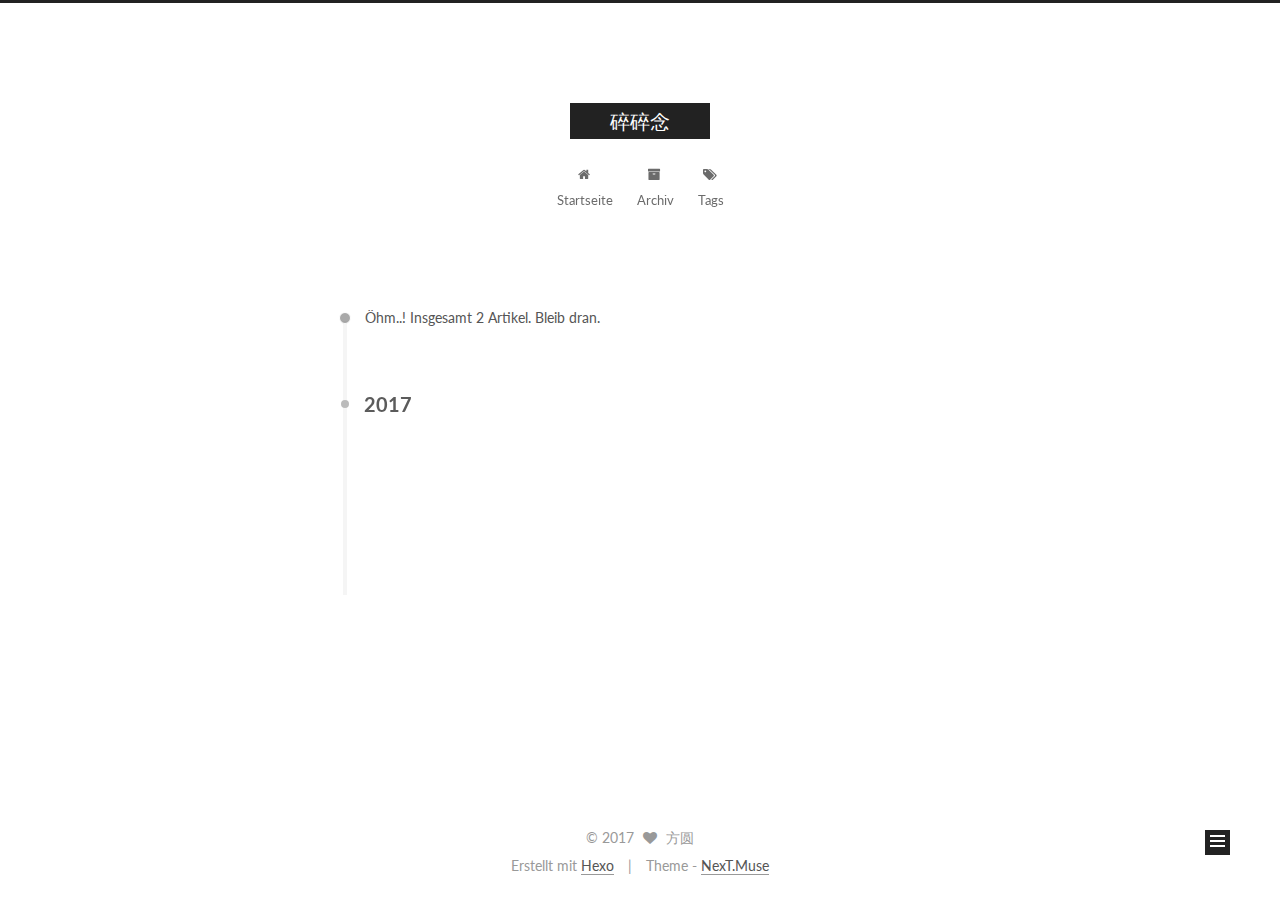
<file: archives/index.html>
<!doctype html>



  


<html class="theme-next muse use-motion" lang="">
<head>
  <meta charset="UTF-8"/>
<meta http-equiv="X-UA-Compatible" content="IE=edge" />
<meta name="viewport" content="width=device-width, initial-scale=1, maximum-scale=1"/>



<meta http-equiv="Cache-Control" content="no-transform" />
<meta http-equiv="Cache-Control" content="no-siteapp" />












  
  
  <link href="/lib/fancybox/source/jquery.fancybox.css?v=2.1.5" rel="stylesheet" type="text/css" />




  
  
  
  

  
    
    
  

  

  

  

  

  
    
    
    <link href="//fonts.googleapis.com/css?family=Lato:300,300italic,400,400italic,700,700italic&subset=latin,latin-ext" rel="stylesheet" type="text/css">
  






<link href="/lib/font-awesome/css/font-awesome.min.css?v=4.6.2" rel="stylesheet" type="text/css" />

<link href="/css/main.css?v=5.1.0" rel="stylesheet" type="text/css" />


  <meta name="keywords" content="Hexo, NexT" />








  <link rel="shortcut icon" type="image/x-icon" href="/favicon.ico?v=5.1.0" />






<meta property="og:type" content="website">
<meta property="og:title" content="碎碎念">
<meta property="og:url" content="https://fangandyuan.github.io/archives/index.html">
<meta property="og:site_name" content="碎碎念">
<meta name="twitter:card" content="summary">
<meta name="twitter:title" content="碎碎念">



<script type="text/javascript" id="hexo.configurations">
  var NexT = window.NexT || {};
  var CONFIG = {
    root: '/',
    scheme: 'Muse',
    sidebar: {"position":"left","display":"post"},
    fancybox: true,
    motion: true,
    duoshuo: {
      userId: '0',
      author: 'fangyuan'
    },
    algolia: {
      applicationID: '',
      apiKey: '',
      indexName: '',
      hits: {"per_page":10},
      labels: {"input_placeholder":"Search for Posts","hits_empty":"We didn't find any results for the search: ${query}","hits_stats":"${hits} results found in ${time} ms"}
    }
  };
</script>



  <link rel="canonical" href="https://fangandyuan.github.io/archives/"/>





  <title> Archiv | 碎碎念 </title>
</head>

<body itemscope itemtype="http://schema.org/WebPage" lang="">

  










  
  
    
  

  <div class="container one-collumn sidebar-position-left  page-archive  ">
    <div class="headband"></div>

    <header id="header" class="header" itemscope itemtype="http://schema.org/WPHeader">
      <div class="header-inner"><div class="site-meta ">
  

  <div class="custom-logo-site-title">
    <a href="/"  class="brand" rel="start">
      <span class="logo-line-before"><i></i></span>
      <span class="site-title">碎碎念</span>
      <span class="logo-line-after"><i></i></span>
    </a>
  </div>
    
      <p class="site-subtitle"></p>
    
</div>

<div class="site-nav-toggle">
  <button>
    <span class="btn-bar"></span>
    <span class="btn-bar"></span>
    <span class="btn-bar"></span>
  </button>
</div>

<nav class="site-nav">
  

  
    <ul id="menu" class="menu">
      
        
        <li class="menu-item menu-item-home">
          <a href="/" rel="section">
            
              <i class="menu-item-icon fa fa-fw fa-home"></i> <br />
            
            Startseite
          </a>
        </li>
      
        
        <li class="menu-item menu-item-archives">
          <a href="/archives" rel="section">
            
              <i class="menu-item-icon fa fa-fw fa-archive"></i> <br />
            
            Archiv
          </a>
        </li>
      
        
        <li class="menu-item menu-item-tags">
          <a href="/tags" rel="section">
            
              <i class="menu-item-icon fa fa-fw fa-tags"></i> <br />
            
            Tags
          </a>
        </li>
      

      
    </ul>
  

  
</nav>



 </div>
    </header>

    <main id="main" class="main">
      <div class="main-inner">
        <div class="content-wrap">
          <div id="content" class="content">
            

  <section id="posts" class="posts-collapse">
    <span class="archive-move-on"></span>

    <span class="archive-page-counter">
      
      
      
        
      
      Öhm..! Insgesamt 2 Artikel. Bleib dran.
    </span>

    

      
      
      

      
        
        <div class="collection-title">
          <h2 class="archive-year motion-element" id="archive-year-2017">2017</h2>
        </div>
      
      

      

  <article class="post post-type-normal" itemscope itemtype="http://schema.org/Article">
    <header class="post-header">

      <h1 class="post-title">
        
            <a class="post-title-link" href="/2017/01/07/girlfriendsay/" itemprop="url">
              
                <span itemprop="name">Girl Friend Say</span>
              
            </a>
        
      </h1>

      <div class="post-meta">
        <time class="post-time" itemprop="dateCreated"
              datetime="2017-01-07T17:11:04+08:00"
              content="2017-01-07" >
          01-07
        </time>
      </div>

    </header>
  </article>



    

      
      
      

      
      

      

  <article class="post post-type-normal" itemscope itemtype="http://schema.org/Article">
    <header class="post-header">

      <h1 class="post-title">
        
            <a class="post-title-link" href="/2017/01/07/hello-world/" itemprop="url">
              
                <span itemprop="name">Hello World</span>
              
            </a>
        
      </h1>

      <div class="post-meta">
        <time class="post-time" itemprop="dateCreated"
              datetime="2017-01-07T12:15:28+08:00"
              content="2017-01-07" >
          01-07
        </time>
      </div>

    </header>
  </article>



    

  </section>

  


          
          </div>
          


          

        </div>
        
          
  
  <div class="sidebar-toggle">
    <div class="sidebar-toggle-line-wrap">
      <span class="sidebar-toggle-line sidebar-toggle-line-first"></span>
      <span class="sidebar-toggle-line sidebar-toggle-line-middle"></span>
      <span class="sidebar-toggle-line sidebar-toggle-line-last"></span>
    </div>
  </div>

  <aside id="sidebar" class="sidebar">
    <div class="sidebar-inner">

      

      

      <section class="site-overview sidebar-panel sidebar-panel-active">
        <div class="site-author motion-element" itemprop="author" itemscope itemtype="http://schema.org/Person">
          <img class="site-author-image" itemprop="image"
               src="/images/avatar.gif"
               alt="方圆" />
          <p class="site-author-name" itemprop="name">方圆</p>
          <p class="site-description motion-element" itemprop="description"></p>
        </div>
        <nav class="site-state motion-element">
        
          
            <div class="site-state-item site-state-posts">
              <a href="/archives">
                <span class="site-state-item-count">2</span>
                <span class="site-state-item-name">Artikel</span>
              </a>
            </div>
          

          

          
            <div class="site-state-item site-state-tags">
              <a href="/tags">
                <span class="site-state-item-count">1</span>
                <span class="site-state-item-name">Tags</span>
              </a>
            </div>
          

        </nav>

        

        <div class="links-of-author motion-element">
          
        </div>

        
        

        
        

        


      </section>

      

    </div>
  </aside>


        
      </div>
    </main>

    <footer id="footer" class="footer">
      <div class="footer-inner">
        <div class="copyright" >
  
  &copy; 
  <span itemprop="copyrightYear">2017</span>
  <span class="with-love">
    <i class="fa fa-heart"></i>
  </span>
  <span class="author" itemprop="copyrightHolder">方圆</span>
</div>


<div class="powered-by">
  Erstellt mit  <a class="theme-link" href="https://hexo.io">Hexo</a>
</div>

<div class="theme-info">
  Theme -
  <a class="theme-link" href="https://github.com/iissnan/hexo-theme-next">
    NexT.Muse
  </a>
</div>


        

        
      </div>
    </footer>

    <div class="back-to-top">
      <i class="fa fa-arrow-up"></i>
    </div>
  </div>

  

<script type="text/javascript">
  if (Object.prototype.toString.call(window.Promise) !== '[object Function]') {
    window.Promise = null;
  }
</script>









  




  
  <script type="text/javascript" src="/lib/jquery/index.js?v=2.1.3"></script>

  
  <script type="text/javascript" src="/lib/fastclick/lib/fastclick.min.js?v=1.0.6"></script>

  
  <script type="text/javascript" src="/lib/jquery_lazyload/jquery.lazyload.js?v=1.9.7"></script>

  
  <script type="text/javascript" src="/lib/velocity/velocity.min.js?v=1.2.1"></script>

  
  <script type="text/javascript" src="/lib/velocity/velocity.ui.min.js?v=1.2.1"></script>

  
  <script type="text/javascript" src="/lib/fancybox/source/jquery.fancybox.pack.js?v=2.1.5"></script>


  


  <script type="text/javascript" src="/js/src/utils.js?v=5.1.0"></script>

  <script type="text/javascript" src="/js/src/motion.js?v=5.1.0"></script>



  
  

  
  
    <script type="text/javascript" id="motion.page.archive">
      $('.archive-year').velocity('transition.slideLeftIn');
    </script>
  


  


  <script type="text/javascript" src="/js/src/bootstrap.js?v=5.1.0"></script>



  



  




	





  





  

  




  
  

  

  

  

  


</body>
</html>
</file>
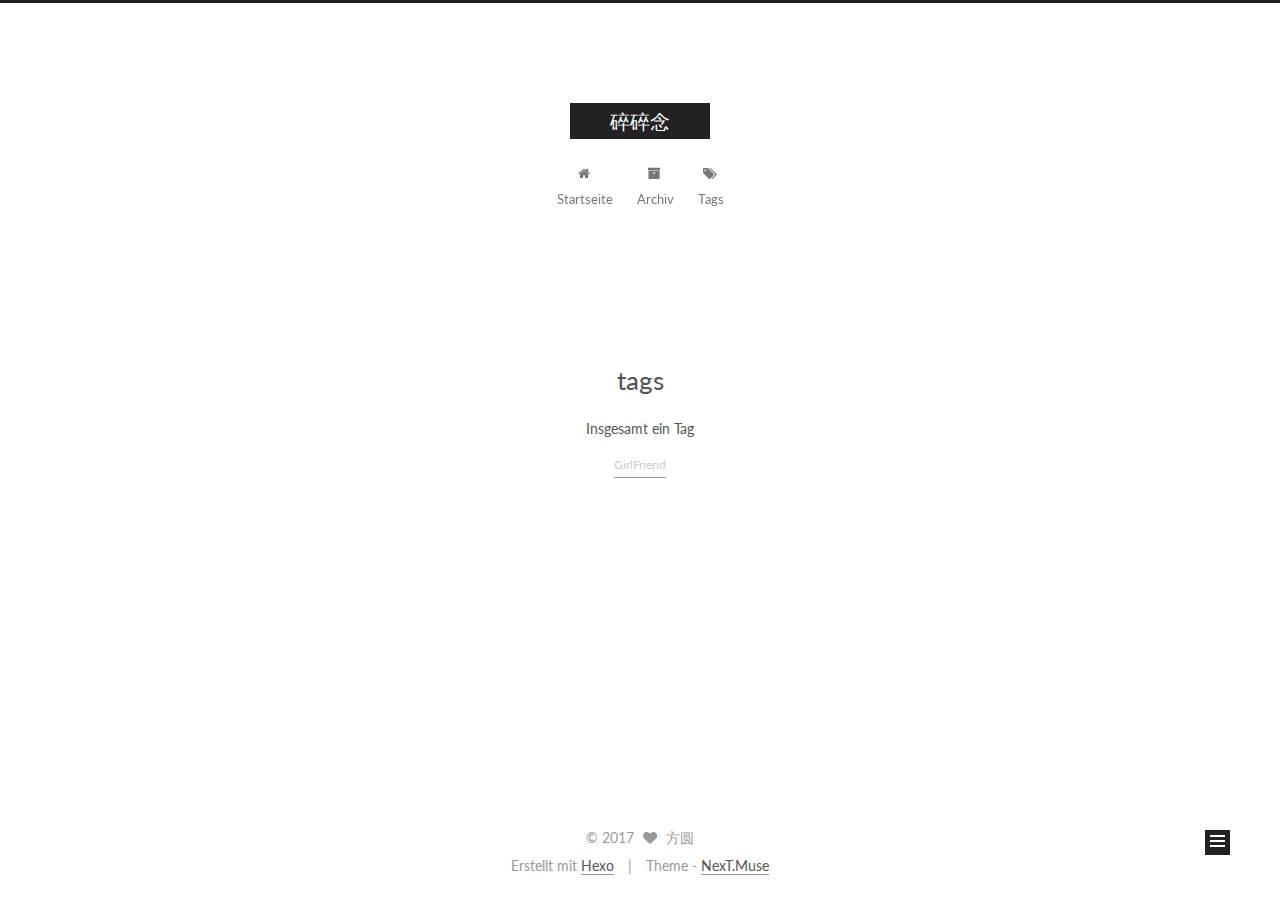
<file: tags/index.html>
<!doctype html>



  


<html class="theme-next muse use-motion" lang="">
<head>
  <meta charset="UTF-8"/>
<meta http-equiv="X-UA-Compatible" content="IE=edge" />
<meta name="viewport" content="width=device-width, initial-scale=1, maximum-scale=1"/>



<meta http-equiv="Cache-Control" content="no-transform" />
<meta http-equiv="Cache-Control" content="no-siteapp" />












  
  
  <link href="/lib/fancybox/source/jquery.fancybox.css?v=2.1.5" rel="stylesheet" type="text/css" />




  
  
  
  

  
    
    
  

  

  

  

  

  
    
    
    <link href="//fonts.googleapis.com/css?family=Lato:300,300italic,400,400italic,700,700italic&subset=latin,latin-ext" rel="stylesheet" type="text/css">
  






<link href="/lib/font-awesome/css/font-awesome.min.css?v=4.6.2" rel="stylesheet" type="text/css" />

<link href="/css/main.css?v=5.1.0" rel="stylesheet" type="text/css" />


  <meta name="keywords" content="Hexo, NexT" />








  <link rel="shortcut icon" type="image/x-icon" href="/favicon.ico?v=5.1.0" />






<meta property="og:type" content="website">
<meta property="og:title" content="tags">
<meta property="og:url" content="https://fangandyuan.github.io/tags/index.html">
<meta property="og:site_name" content="碎碎念">
<meta property="og:updated_time" content="2017-01-07T09:15:01.000Z">
<meta name="twitter:card" content="summary">
<meta name="twitter:title" content="tags">



<script type="text/javascript" id="hexo.configurations">
  var NexT = window.NexT || {};
  var CONFIG = {
    root: '/',
    scheme: 'Muse',
    sidebar: {"position":"left","display":"post"},
    fancybox: true,
    motion: true,
    duoshuo: {
      userId: '0',
      author: 'fangyuan'
    },
    algolia: {
      applicationID: '',
      apiKey: '',
      indexName: '',
      hits: {"per_page":10},
      labels: {"input_placeholder":"Search for Posts","hits_empty":"We didn't find any results for the search: ${query}","hits_stats":"${hits} results found in ${time} ms"}
    }
  };
</script>



  <link rel="canonical" href="https://fangandyuan.github.io/tags/"/>





  <title>
  

  
    tags | 碎碎念
  
</title>
</head>

<body itemscope itemtype="http://schema.org/WebPage" lang="">

  










  
  
    
  

  <div class="container one-collumn sidebar-position-left  ">
    <div class="headband"></div>

    <header id="header" class="header" itemscope itemtype="http://schema.org/WPHeader">
      <div class="header-inner"><div class="site-meta ">
  

  <div class="custom-logo-site-title">
    <a href="/"  class="brand" rel="start">
      <span class="logo-line-before"><i></i></span>
      <span class="site-title">碎碎念</span>
      <span class="logo-line-after"><i></i></span>
    </a>
  </div>
    
      <p class="site-subtitle"></p>
    
</div>

<div class="site-nav-toggle">
  <button>
    <span class="btn-bar"></span>
    <span class="btn-bar"></span>
    <span class="btn-bar"></span>
  </button>
</div>

<nav class="site-nav">
  

  
    <ul id="menu" class="menu">
      
        
        <li class="menu-item menu-item-home">
          <a href="/" rel="section">
            
              <i class="menu-item-icon fa fa-fw fa-home"></i> <br />
            
            Startseite
          </a>
        </li>
      
        
        <li class="menu-item menu-item-archives">
          <a href="/archives" rel="section">
            
              <i class="menu-item-icon fa fa-fw fa-archive"></i> <br />
            
            Archiv
          </a>
        </li>
      
        
        <li class="menu-item menu-item-tags">
          <a href="/tags" rel="section">
            
              <i class="menu-item-icon fa fa-fw fa-tags"></i> <br />
            
            Tags
          </a>
        </li>
      

      
    </ul>
  

  
</nav>



 </div>
    </header>

    <main id="main" class="main">
      <div class="main-inner">
        <div class="content-wrap">
          <div id="content" class="content">
            

  <div id="posts" class="posts-expand">
  <header class="post-header">

	<h2 class="post-title" itemprop="name headline">tags</h2>



</header>

    
    
      <div class="tag-cloud">
        <div class="tag-cloud-title">
            Insgesamt ein Tag
        </div>
        <div class="tag-cloud-tags">
          <a href="/tags/GirlFriend/" style="font-size: 12px; color: #ccc">GirlFriend</a>
        </div>
      </div>
    
  </div>

          
          </div>
          


          

        </div>
        
          
  
  <div class="sidebar-toggle">
    <div class="sidebar-toggle-line-wrap">
      <span class="sidebar-toggle-line sidebar-toggle-line-first"></span>
      <span class="sidebar-toggle-line sidebar-toggle-line-middle"></span>
      <span class="sidebar-toggle-line sidebar-toggle-line-last"></span>
    </div>
  </div>

  <aside id="sidebar" class="sidebar">
    <div class="sidebar-inner">

      

      

      <section class="site-overview sidebar-panel sidebar-panel-active">
        <div class="site-author motion-element" itemprop="author" itemscope itemtype="http://schema.org/Person">
          <img class="site-author-image" itemprop="image"
               src="/images/avatar.gif"
               alt="方圆" />
          <p class="site-author-name" itemprop="name">方圆</p>
          <p class="site-description motion-element" itemprop="description"></p>
        </div>
        <nav class="site-state motion-element">
        
          
            <div class="site-state-item site-state-posts">
              <a href="/archives">
                <span class="site-state-item-count">2</span>
                <span class="site-state-item-name">Artikel</span>
              </a>
            </div>
          

          

          
            <div class="site-state-item site-state-tags">
              <a href="/tags">
                <span class="site-state-item-count">1</span>
                <span class="site-state-item-name">Tags</span>
              </a>
            </div>
          

        </nav>

        

        <div class="links-of-author motion-element">
          
        </div>

        
        

        
        

        


      </section>

      

    </div>
  </aside>


        
      </div>
    </main>

    <footer id="footer" class="footer">
      <div class="footer-inner">
        <div class="copyright" >
  
  &copy; 
  <span itemprop="copyrightYear">2017</span>
  <span class="with-love">
    <i class="fa fa-heart"></i>
  </span>
  <span class="author" itemprop="copyrightHolder">方圆</span>
</div>


<div class="powered-by">
  Erstellt mit  <a class="theme-link" href="https://hexo.io">Hexo</a>
</div>

<div class="theme-info">
  Theme -
  <a class="theme-link" href="https://github.com/iissnan/hexo-theme-next">
    NexT.Muse
  </a>
</div>


        

        
      </div>
    </footer>

    <div class="back-to-top">
      <i class="fa fa-arrow-up"></i>
    </div>
  </div>

  

<script type="text/javascript">
  if (Object.prototype.toString.call(window.Promise) !== '[object Function]') {
    window.Promise = null;
  }
</script>









  




  
  <script type="text/javascript" src="/lib/jquery/index.js?v=2.1.3"></script>

  
  <script type="text/javascript" src="/lib/fastclick/lib/fastclick.min.js?v=1.0.6"></script>

  
  <script type="text/javascript" src="/lib/jquery_lazyload/jquery.lazyload.js?v=1.9.7"></script>

  
  <script type="text/javascript" src="/lib/velocity/velocity.min.js?v=1.2.1"></script>

  
  <script type="text/javascript" src="/lib/velocity/velocity.ui.min.js?v=1.2.1"></script>

  
  <script type="text/javascript" src="/lib/fancybox/source/jquery.fancybox.pack.js?v=2.1.5"></script>


  


  <script type="text/javascript" src="/js/src/utils.js?v=5.1.0"></script>

  <script type="text/javascript" src="/js/src/motion.js?v=5.1.0"></script>



  
  

  

  


  <script type="text/javascript" src="/js/src/bootstrap.js?v=5.1.0"></script>



  



  




	





  





  

  




  
  

  

  

  

  


</body>
</html>
</file>
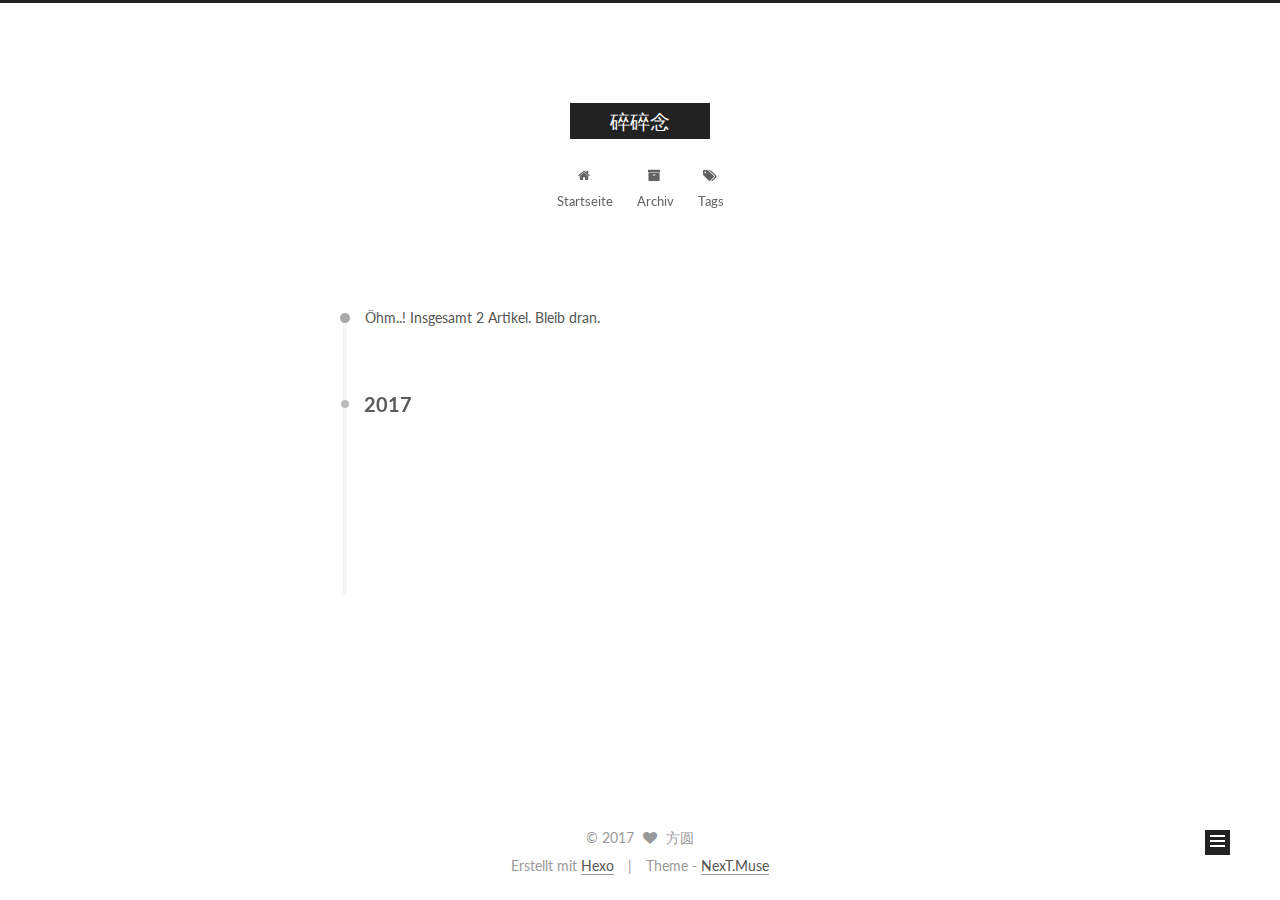
<file: archives/2017/index.html>
<!doctype html>



  


<html class="theme-next muse use-motion" lang="">
<head>
  <meta charset="UTF-8"/>
<meta http-equiv="X-UA-Compatible" content="IE=edge" />
<meta name="viewport" content="width=device-width, initial-scale=1, maximum-scale=1"/>



<meta http-equiv="Cache-Control" content="no-transform" />
<meta http-equiv="Cache-Control" content="no-siteapp" />












  
  
  <link href="/lib/fancybox/source/jquery.fancybox.css?v=2.1.5" rel="stylesheet" type="text/css" />




  
  
  
  

  
    
    
  

  

  

  

  

  
    
    
    <link href="//fonts.googleapis.com/css?family=Lato:300,300italic,400,400italic,700,700italic&subset=latin,latin-ext" rel="stylesheet" type="text/css">
  






<link href="/lib/font-awesome/css/font-awesome.min.css?v=4.6.2" rel="stylesheet" type="text/css" />

<link href="/css/main.css?v=5.1.0" rel="stylesheet" type="text/css" />


  <meta name="keywords" content="Hexo, NexT" />








  <link rel="shortcut icon" type="image/x-icon" href="/favicon.ico?v=5.1.0" />






<meta property="og:type" content="website">
<meta property="og:title" content="碎碎念">
<meta property="og:url" content="https://fangandyuan.github.io/archives/2017/index.html">
<meta property="og:site_name" content="碎碎念">
<meta name="twitter:card" content="summary">
<meta name="twitter:title" content="碎碎念">



<script type="text/javascript" id="hexo.configurations">
  var NexT = window.NexT || {};
  var CONFIG = {
    root: '/',
    scheme: 'Muse',
    sidebar: {"position":"left","display":"post"},
    fancybox: true,
    motion: true,
    duoshuo: {
      userId: '0',
      author: 'fangyuan'
    },
    algolia: {
      applicationID: '',
      apiKey: '',
      indexName: '',
      hits: {"per_page":10},
      labels: {"input_placeholder":"Search for Posts","hits_empty":"We didn't find any results for the search: ${query}","hits_stats":"${hits} results found in ${time} ms"}
    }
  };
</script>



  <link rel="canonical" href="https://fangandyuan.github.io/archives/2017/"/>





  <title> Archiv | 碎碎念 </title>
</head>

<body itemscope itemtype="http://schema.org/WebPage" lang="">

  










  
  
    
  

  <div class="container one-collumn sidebar-position-left  page-archive  ">
    <div class="headband"></div>

    <header id="header" class="header" itemscope itemtype="http://schema.org/WPHeader">
      <div class="header-inner"><div class="site-meta ">
  

  <div class="custom-logo-site-title">
    <a href="/"  class="brand" rel="start">
      <span class="logo-line-before"><i></i></span>
      <span class="site-title">碎碎念</span>
      <span class="logo-line-after"><i></i></span>
    </a>
  </div>
    
      <p class="site-subtitle"></p>
    
</div>

<div class="site-nav-toggle">
  <button>
    <span class="btn-bar"></span>
    <span class="btn-bar"></span>
    <span class="btn-bar"></span>
  </button>
</div>

<nav class="site-nav">
  

  
    <ul id="menu" class="menu">
      
        
        <li class="menu-item menu-item-home">
          <a href="/" rel="section">
            
              <i class="menu-item-icon fa fa-fw fa-home"></i> <br />
            
            Startseite
          </a>
        </li>
      
        
        <li class="menu-item menu-item-archives">
          <a href="/archives" rel="section">
            
              <i class="menu-item-icon fa fa-fw fa-archive"></i> <br />
            
            Archiv
          </a>
        </li>
      
        
        <li class="menu-item menu-item-tags">
          <a href="/tags" rel="section">
            
              <i class="menu-item-icon fa fa-fw fa-tags"></i> <br />
            
            Tags
          </a>
        </li>
      

      
    </ul>
  

  
</nav>



 </div>
    </header>

    <main id="main" class="main">
      <div class="main-inner">
        <div class="content-wrap">
          <div id="content" class="content">
            

  <section id="posts" class="posts-collapse">
    <span class="archive-move-on"></span>

    <span class="archive-page-counter">
      
      
      
        
      
      Öhm..! Insgesamt 2 Artikel. Bleib dran.
    </span>

    

      
      
      

      
        
        <div class="collection-title">
          <h2 class="archive-year motion-element" id="archive-year-2017">2017</h2>
        </div>
      
      

      

  <article class="post post-type-normal" itemscope itemtype="http://schema.org/Article">
    <header class="post-header">

      <h1 class="post-title">
        
            <a class="post-title-link" href="/2017/01/07/girlfriendsay/" itemprop="url">
              
                <span itemprop="name">Girl Friend Say</span>
              
            </a>
        
      </h1>

      <div class="post-meta">
        <time class="post-time" itemprop="dateCreated"
              datetime="2017-01-07T17:11:04+08:00"
              content="2017-01-07" >
          01-07
        </time>
      </div>

    </header>
  </article>



    

      
      
      

      
      

      

  <article class="post post-type-normal" itemscope itemtype="http://schema.org/Article">
    <header class="post-header">

      <h1 class="post-title">
        
            <a class="post-title-link" href="/2017/01/07/hello-world/" itemprop="url">
              
                <span itemprop="name">Hello World</span>
              
            </a>
        
      </h1>

      <div class="post-meta">
        <time class="post-time" itemprop="dateCreated"
              datetime="2017-01-07T12:15:28+08:00"
              content="2017-01-07" >
          01-07
        </time>
      </div>

    </header>
  </article>



    

  </section>

  


          
          </div>
          


          

        </div>
        
          
  
  <div class="sidebar-toggle">
    <div class="sidebar-toggle-line-wrap">
      <span class="sidebar-toggle-line sidebar-toggle-line-first"></span>
      <span class="sidebar-toggle-line sidebar-toggle-line-middle"></span>
      <span class="sidebar-toggle-line sidebar-toggle-line-last"></span>
    </div>
  </div>

  <aside id="sidebar" class="sidebar">
    <div class="sidebar-inner">

      

      

      <section class="site-overview sidebar-panel sidebar-panel-active">
        <div class="site-author motion-element" itemprop="author" itemscope itemtype="http://schema.org/Person">
          <img class="site-author-image" itemprop="image"
               src="/images/avatar.gif"
               alt="方圆" />
          <p class="site-author-name" itemprop="name">方圆</p>
          <p class="site-description motion-element" itemprop="description"></p>
        </div>
        <nav class="site-state motion-element">
        
          
            <div class="site-state-item site-state-posts">
              <a href="/archives">
                <span class="site-state-item-count">2</span>
                <span class="site-state-item-name">Artikel</span>
              </a>
            </div>
          

          

          
            <div class="site-state-item site-state-tags">
              <a href="/tags">
                <span class="site-state-item-count">1</span>
                <span class="site-state-item-name">Tags</span>
              </a>
            </div>
          

        </nav>

        

        <div class="links-of-author motion-element">
          
        </div>

        
        

        
        

        


      </section>

      

    </div>
  </aside>


        
      </div>
    </main>

    <footer id="footer" class="footer">
      <div class="footer-inner">
        <div class="copyright" >
  
  &copy; 
  <span itemprop="copyrightYear">2017</span>
  <span class="with-love">
    <i class="fa fa-heart"></i>
  </span>
  <span class="author" itemprop="copyrightHolder">方圆</span>
</div>


<div class="powered-by">
  Erstellt mit  <a class="theme-link" href="https://hexo.io">Hexo</a>
</div>

<div class="theme-info">
  Theme -
  <a class="theme-link" href="https://github.com/iissnan/hexo-theme-next">
    NexT.Muse
  </a>
</div>


        

        
      </div>
    </footer>

    <div class="back-to-top">
      <i class="fa fa-arrow-up"></i>
    </div>
  </div>

  

<script type="text/javascript">
  if (Object.prototype.toString.call(window.Promise) !== '[object Function]') {
    window.Promise = null;
  }
</script>









  




  
  <script type="text/javascript" src="/lib/jquery/index.js?v=2.1.3"></script>

  
  <script type="text/javascript" src="/lib/fastclick/lib/fastclick.min.js?v=1.0.6"></script>

  
  <script type="text/javascript" src="/lib/jquery_lazyload/jquery.lazyload.js?v=1.9.7"></script>

  
  <script type="text/javascript" src="/lib/velocity/velocity.min.js?v=1.2.1"></script>

  
  <script type="text/javascript" src="/lib/velocity/velocity.ui.min.js?v=1.2.1"></script>

  
  <script type="text/javascript" src="/lib/fancybox/source/jquery.fancybox.pack.js?v=2.1.5"></script>


  


  <script type="text/javascript" src="/js/src/utils.js?v=5.1.0"></script>

  <script type="text/javascript" src="/js/src/motion.js?v=5.1.0"></script>



  
  

  
  
    <script type="text/javascript" id="motion.page.archive">
      $('.archive-year').velocity('transition.slideLeftIn');
    </script>
  


  


  <script type="text/javascript" src="/js/src/bootstrap.js?v=5.1.0"></script>



  



  




	





  





  

  




  
  

  

  

  

  


</body>
</html>
</file>
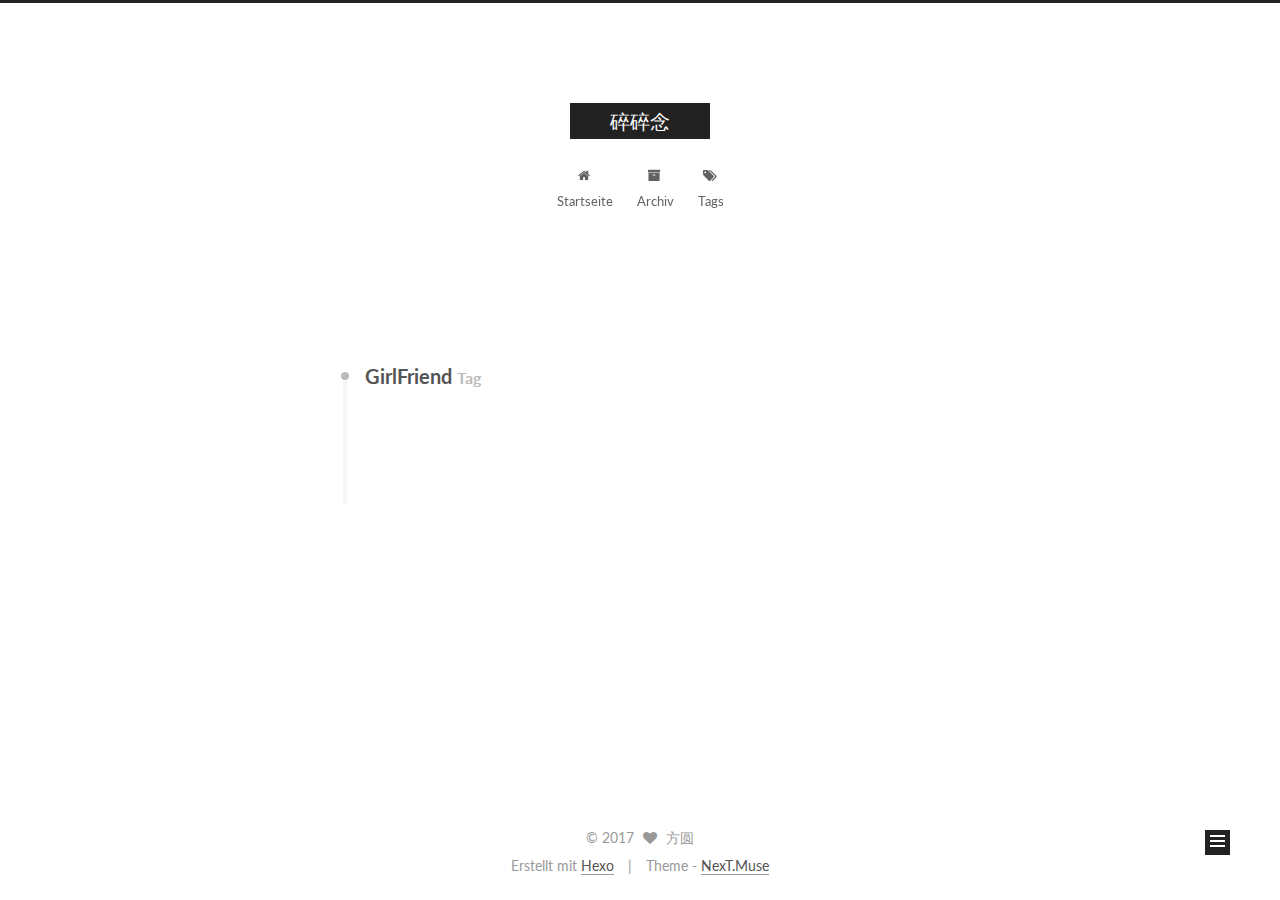
<file: tags/GirlFriend/index.html>
<!doctype html>



  


<html class="theme-next muse use-motion" lang="">
<head>
  <meta charset="UTF-8"/>
<meta http-equiv="X-UA-Compatible" content="IE=edge" />
<meta name="viewport" content="width=device-width, initial-scale=1, maximum-scale=1"/>



<meta http-equiv="Cache-Control" content="no-transform" />
<meta http-equiv="Cache-Control" content="no-siteapp" />












  
  
  <link href="/lib/fancybox/source/jquery.fancybox.css?v=2.1.5" rel="stylesheet" type="text/css" />




  
  
  
  

  
    
    
  

  

  

  

  

  
    
    
    <link href="//fonts.googleapis.com/css?family=Lato:300,300italic,400,400italic,700,700italic&subset=latin,latin-ext" rel="stylesheet" type="text/css">
  






<link href="/lib/font-awesome/css/font-awesome.min.css?v=4.6.2" rel="stylesheet" type="text/css" />

<link href="/css/main.css?v=5.1.0" rel="stylesheet" type="text/css" />


  <meta name="keywords" content="Hexo, NexT" />








  <link rel="shortcut icon" type="image/x-icon" href="/favicon.ico?v=5.1.0" />






<meta property="og:type" content="website">
<meta property="og:title" content="碎碎念">
<meta property="og:url" content="https://fangandyuan.github.io/tags/GirlFriend/index.html">
<meta property="og:site_name" content="碎碎念">
<meta name="twitter:card" content="summary">
<meta name="twitter:title" content="碎碎念">



<script type="text/javascript" id="hexo.configurations">
  var NexT = window.NexT || {};
  var CONFIG = {
    root: '/',
    scheme: 'Muse',
    sidebar: {"position":"left","display":"post"},
    fancybox: true,
    motion: true,
    duoshuo: {
      userId: '0',
      author: 'fangyuan'
    },
    algolia: {
      applicationID: '',
      apiKey: '',
      indexName: '',
      hits: {"per_page":10},
      labels: {"input_placeholder":"Search for Posts","hits_empty":"We didn't find any results for the search: ${query}","hits_stats":"${hits} results found in ${time} ms"}
    }
  };
</script>



  <link rel="canonical" href="https://fangandyuan.github.io/tags/GirlFriend/"/>





  <title> Tag: GirlFriend | 碎碎念 </title>
</head>

<body itemscope itemtype="http://schema.org/WebPage" lang="">

  










  
  
    
  

  <div class="container one-collumn sidebar-position-left  ">
    <div class="headband"></div>

    <header id="header" class="header" itemscope itemtype="http://schema.org/WPHeader">
      <div class="header-inner"><div class="site-meta ">
  

  <div class="custom-logo-site-title">
    <a href="/"  class="brand" rel="start">
      <span class="logo-line-before"><i></i></span>
      <span class="site-title">碎碎念</span>
      <span class="logo-line-after"><i></i></span>
    </a>
  </div>
    
      <p class="site-subtitle"></p>
    
</div>

<div class="site-nav-toggle">
  <button>
    <span class="btn-bar"></span>
    <span class="btn-bar"></span>
    <span class="btn-bar"></span>
  </button>
</div>

<nav class="site-nav">
  

  
    <ul id="menu" class="menu">
      
        
        <li class="menu-item menu-item-home">
          <a href="/" rel="section">
            
              <i class="menu-item-icon fa fa-fw fa-home"></i> <br />
            
            Startseite
          </a>
        </li>
      
        
        <li class="menu-item menu-item-archives">
          <a href="/archives" rel="section">
            
              <i class="menu-item-icon fa fa-fw fa-archive"></i> <br />
            
            Archiv
          </a>
        </li>
      
        
        <li class="menu-item menu-item-tags">
          <a href="/tags" rel="section">
            
              <i class="menu-item-icon fa fa-fw fa-tags"></i> <br />
            
            Tags
          </a>
        </li>
      

      
    </ul>
  

  
</nav>



 </div>
    </header>

    <main id="main" class="main">
      <div class="main-inner">
        <div class="content-wrap">
          <div id="content" class="content">
            

  <div id="posts" class="posts-collapse">
    <div class="collection-title">
      <h2 >
        GirlFriend
        <small>Tag</small>
      </h2>
    </div>

    
      

  <article class="post post-type-normal" itemscope itemtype="http://schema.org/Article">
    <header class="post-header">

      <h1 class="post-title">
        
            <a class="post-title-link" href="/2017/01/07/girlfriendsay/" itemprop="url">
              
                <span itemprop="name">Girl Friend Say</span>
              
            </a>
        
      </h1>

      <div class="post-meta">
        <time class="post-time" itemprop="dateCreated"
              datetime="2017-01-07T17:11:04+08:00"
              content="2017-01-07" >
          01-07
        </time>
      </div>

    </header>
  </article>


    
  </div>

  

          
          </div>
          


          

        </div>
        
          
  
  <div class="sidebar-toggle">
    <div class="sidebar-toggle-line-wrap">
      <span class="sidebar-toggle-line sidebar-toggle-line-first"></span>
      <span class="sidebar-toggle-line sidebar-toggle-line-middle"></span>
      <span class="sidebar-toggle-line sidebar-toggle-line-last"></span>
    </div>
  </div>

  <aside id="sidebar" class="sidebar">
    <div class="sidebar-inner">

      

      

      <section class="site-overview sidebar-panel sidebar-panel-active">
        <div class="site-author motion-element" itemprop="author" itemscope itemtype="http://schema.org/Person">
          <img class="site-author-image" itemprop="image"
               src="/images/avatar.gif"
               alt="方圆" />
          <p class="site-author-name" itemprop="name">方圆</p>
          <p class="site-description motion-element" itemprop="description"></p>
        </div>
        <nav class="site-state motion-element">
        
          
            <div class="site-state-item site-state-posts">
              <a href="/archives">
                <span class="site-state-item-count">2</span>
                <span class="site-state-item-name">Artikel</span>
              </a>
            </div>
          

          

          
            <div class="site-state-item site-state-tags">
              <a href="/tags">
                <span class="site-state-item-count">1</span>
                <span class="site-state-item-name">Tags</span>
              </a>
            </div>
          

        </nav>

        

        <div class="links-of-author motion-element">
          
        </div>

        
        

        
        

        


      </section>

      

    </div>
  </aside>


        
      </div>
    </main>

    <footer id="footer" class="footer">
      <div class="footer-inner">
        <div class="copyright" >
  
  &copy; 
  <span itemprop="copyrightYear">2017</span>
  <span class="with-love">
    <i class="fa fa-heart"></i>
  </span>
  <span class="author" itemprop="copyrightHolder">方圆</span>
</div>


<div class="powered-by">
  Erstellt mit  <a class="theme-link" href="https://hexo.io">Hexo</a>
</div>

<div class="theme-info">
  Theme -
  <a class="theme-link" href="https://github.com/iissnan/hexo-theme-next">
    NexT.Muse
  </a>
</div>


        

        
      </div>
    </footer>

    <div class="back-to-top">
      <i class="fa fa-arrow-up"></i>
    </div>
  </div>

  

<script type="text/javascript">
  if (Object.prototype.toString.call(window.Promise) !== '[object Function]') {
    window.Promise = null;
  }
</script>









  




  
  <script type="text/javascript" src="/lib/jquery/index.js?v=2.1.3"></script>

  
  <script type="text/javascript" src="/lib/fastclick/lib/fastclick.min.js?v=1.0.6"></script>

  
  <script type="text/javascript" src="/lib/jquery_lazyload/jquery.lazyload.js?v=1.9.7"></script>

  
  <script type="text/javascript" src="/lib/velocity/velocity.min.js?v=1.2.1"></script>

  
  <script type="text/javascript" src="/lib/velocity/velocity.ui.min.js?v=1.2.1"></script>

  
  <script type="text/javascript" src="/lib/fancybox/source/jquery.fancybox.pack.js?v=2.1.5"></script>


  


  <script type="text/javascript" src="/js/src/utils.js?v=5.1.0"></script>

  <script type="text/javascript" src="/js/src/motion.js?v=5.1.0"></script>



  
  

  

  


  <script type="text/javascript" src="/js/src/bootstrap.js?v=5.1.0"></script>



  



  




	





  





  

  




  
  

  

  

  

  


</body>
</html>
</file>
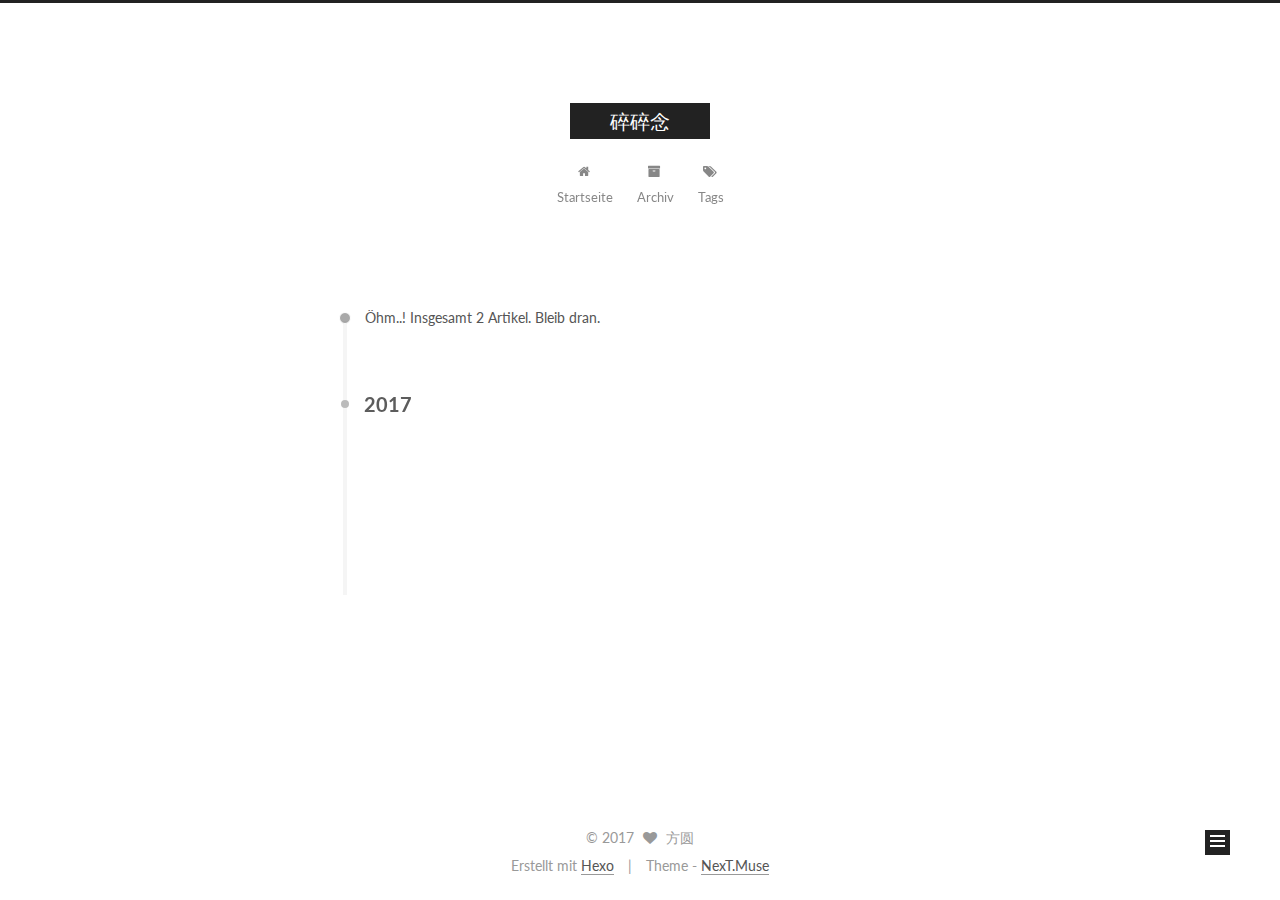
<file: archives/2017/01/index.html>
<!doctype html>



  


<html class="theme-next muse use-motion" lang="">
<head>
  <meta charset="UTF-8"/>
<meta http-equiv="X-UA-Compatible" content="IE=edge" />
<meta name="viewport" content="width=device-width, initial-scale=1, maximum-scale=1"/>



<meta http-equiv="Cache-Control" content="no-transform" />
<meta http-equiv="Cache-Control" content="no-siteapp" />












  
  
  <link href="/lib/fancybox/source/jquery.fancybox.css?v=2.1.5" rel="stylesheet" type="text/css" />




  
  
  
  

  
    
    
  

  

  

  

  

  
    
    
    <link href="//fonts.googleapis.com/css?family=Lato:300,300italic,400,400italic,700,700italic&subset=latin,latin-ext" rel="stylesheet" type="text/css">
  






<link href="/lib/font-awesome/css/font-awesome.min.css?v=4.6.2" rel="stylesheet" type="text/css" />

<link href="/css/main.css?v=5.1.0" rel="stylesheet" type="text/css" />


  <meta name="keywords" content="Hexo, NexT" />








  <link rel="shortcut icon" type="image/x-icon" href="/favicon.ico?v=5.1.0" />






<meta property="og:type" content="website">
<meta property="og:title" content="碎碎念">
<meta property="og:url" content="https://fangandyuan.github.io/archives/2017/01/index.html">
<meta property="og:site_name" content="碎碎念">
<meta name="twitter:card" content="summary">
<meta name="twitter:title" content="碎碎念">



<script type="text/javascript" id="hexo.configurations">
  var NexT = window.NexT || {};
  var CONFIG = {
    root: '/',
    scheme: 'Muse',
    sidebar: {"position":"left","display":"post"},
    fancybox: true,
    motion: true,
    duoshuo: {
      userId: '0',
      author: 'fangyuan'
    },
    algolia: {
      applicationID: '',
      apiKey: '',
      indexName: '',
      hits: {"per_page":10},
      labels: {"input_placeholder":"Search for Posts","hits_empty":"We didn't find any results for the search: ${query}","hits_stats":"${hits} results found in ${time} ms"}
    }
  };
</script>



  <link rel="canonical" href="https://fangandyuan.github.io/archives/2017/01/"/>





  <title> Archiv | 碎碎念 </title>
</head>

<body itemscope itemtype="http://schema.org/WebPage" lang="">

  










  
  
    
  

  <div class="container one-collumn sidebar-position-left  page-archive  ">
    <div class="headband"></div>

    <header id="header" class="header" itemscope itemtype="http://schema.org/WPHeader">
      <div class="header-inner"><div class="site-meta ">
  

  <div class="custom-logo-site-title">
    <a href="/"  class="brand" rel="start">
      <span class="logo-line-before"><i></i></span>
      <span class="site-title">碎碎念</span>
      <span class="logo-line-after"><i></i></span>
    </a>
  </div>
    
      <p class="site-subtitle"></p>
    
</div>

<div class="site-nav-toggle">
  <button>
    <span class="btn-bar"></span>
    <span class="btn-bar"></span>
    <span class="btn-bar"></span>
  </button>
</div>

<nav class="site-nav">
  

  
    <ul id="menu" class="menu">
      
        
        <li class="menu-item menu-item-home">
          <a href="/" rel="section">
            
              <i class="menu-item-icon fa fa-fw fa-home"></i> <br />
            
            Startseite
          </a>
        </li>
      
        
        <li class="menu-item menu-item-archives">
          <a href="/archives" rel="section">
            
              <i class="menu-item-icon fa fa-fw fa-archive"></i> <br />
            
            Archiv
          </a>
        </li>
      
        
        <li class="menu-item menu-item-tags">
          <a href="/tags" rel="section">
            
              <i class="menu-item-icon fa fa-fw fa-tags"></i> <br />
            
            Tags
          </a>
        </li>
      

      
    </ul>
  

  
</nav>



 </div>
    </header>

    <main id="main" class="main">
      <div class="main-inner">
        <div class="content-wrap">
          <div id="content" class="content">
            

  <section id="posts" class="posts-collapse">
    <span class="archive-move-on"></span>

    <span class="archive-page-counter">
      
      
      
        
      
      Öhm..! Insgesamt 2 Artikel. Bleib dran.
    </span>

    

      
      
      

      
        
        <div class="collection-title">
          <h2 class="archive-year motion-element" id="archive-year-2017">2017</h2>
        </div>
      
      

      

  <article class="post post-type-normal" itemscope itemtype="http://schema.org/Article">
    <header class="post-header">

      <h1 class="post-title">
        
            <a class="post-title-link" href="/2017/01/07/girlfriendsay/" itemprop="url">
              
                <span itemprop="name">Girl Friend Say</span>
              
            </a>
        
      </h1>

      <div class="post-meta">
        <time class="post-time" itemprop="dateCreated"
              datetime="2017-01-07T17:11:04+08:00"
              content="2017-01-07" >
          01-07
        </time>
      </div>

    </header>
  </article>



    

      
      
      

      
      

      

  <article class="post post-type-normal" itemscope itemtype="http://schema.org/Article">
    <header class="post-header">

      <h1 class="post-title">
        
            <a class="post-title-link" href="/2017/01/07/hello-world/" itemprop="url">
              
                <span itemprop="name">Hello World</span>
              
            </a>
        
      </h1>

      <div class="post-meta">
        <time class="post-time" itemprop="dateCreated"
              datetime="2017-01-07T12:15:28+08:00"
              content="2017-01-07" >
          01-07
        </time>
      </div>

    </header>
  </article>



    

  </section>

  


          
          </div>
          


          

        </div>
        
          
  
  <div class="sidebar-toggle">
    <div class="sidebar-toggle-line-wrap">
      <span class="sidebar-toggle-line sidebar-toggle-line-first"></span>
      <span class="sidebar-toggle-line sidebar-toggle-line-middle"></span>
      <span class="sidebar-toggle-line sidebar-toggle-line-last"></span>
    </div>
  </div>

  <aside id="sidebar" class="sidebar">
    <div class="sidebar-inner">

      

      

      <section class="site-overview sidebar-panel sidebar-panel-active">
        <div class="site-author motion-element" itemprop="author" itemscope itemtype="http://schema.org/Person">
          <img class="site-author-image" itemprop="image"
               src="/images/avatar.gif"
               alt="方圆" />
          <p class="site-author-name" itemprop="name">方圆</p>
          <p class="site-description motion-element" itemprop="description"></p>
        </div>
        <nav class="site-state motion-element">
        
          
            <div class="site-state-item site-state-posts">
              <a href="/archives">
                <span class="site-state-item-count">2</span>
                <span class="site-state-item-name">Artikel</span>
              </a>
            </div>
          

          

          
            <div class="site-state-item site-state-tags">
              <a href="/tags">
                <span class="site-state-item-count">1</span>
                <span class="site-state-item-name">Tags</span>
              </a>
            </div>
          

        </nav>

        

        <div class="links-of-author motion-element">
          
        </div>

        
        

        
        

        


      </section>

      

    </div>
  </aside>


        
      </div>
    </main>

    <footer id="footer" class="footer">
      <div class="footer-inner">
        <div class="copyright" >
  
  &copy; 
  <span itemprop="copyrightYear">2017</span>
  <span class="with-love">
    <i class="fa fa-heart"></i>
  </span>
  <span class="author" itemprop="copyrightHolder">方圆</span>
</div>


<div class="powered-by">
  Erstellt mit  <a class="theme-link" href="https://hexo.io">Hexo</a>
</div>

<div class="theme-info">
  Theme -
  <a class="theme-link" href="https://github.com/iissnan/hexo-theme-next">
    NexT.Muse
  </a>
</div>


        

        
      </div>
    </footer>

    <div class="back-to-top">
      <i class="fa fa-arrow-up"></i>
    </div>
  </div>

  

<script type="text/javascript">
  if (Object.prototype.toString.call(window.Promise) !== '[object Function]') {
    window.Promise = null;
  }
</script>









  




  
  <script type="text/javascript" src="/lib/jquery/index.js?v=2.1.3"></script>

  
  <script type="text/javascript" src="/lib/fastclick/lib/fastclick.min.js?v=1.0.6"></script>

  
  <script type="text/javascript" src="/lib/jquery_lazyload/jquery.lazyload.js?v=1.9.7"></script>

  
  <script type="text/javascript" src="/lib/velocity/velocity.min.js?v=1.2.1"></script>

  
  <script type="text/javascript" src="/lib/velocity/velocity.ui.min.js?v=1.2.1"></script>

  
  <script type="text/javascript" src="/lib/fancybox/source/jquery.fancybox.pack.js?v=2.1.5"></script>


  


  <script type="text/javascript" src="/js/src/utils.js?v=5.1.0"></script>

  <script type="text/javascript" src="/js/src/motion.js?v=5.1.0"></script>



  
  

  
  
    <script type="text/javascript" id="motion.page.archive">
      $('.archive-year').velocity('transition.slideLeftIn');
    </script>
  


  


  <script type="text/javascript" src="/js/src/bootstrap.js?v=5.1.0"></script>



  



  




	





  





  

  




  
  

  

  

  

  


</body>
</html>
</file>
<file: css/main.css>
/* normalize.css v3.0.2 | MIT License | git.io/normalize */
html {
  font-family: sans-serif; /* 1 */
  -ms-text-size-adjust: 100%; /* 2 */
  -webkit-text-size-adjust: 100%; /* 2 */
}
body {
  margin: 0;
}
article,
aside,
details,
figcaption,
figure,
footer,
header,
hgroup,
main,
menu,
nav,
section,
summary {
  display: block;
}
audio,
canvas,
progress,
video {
  display: inline-block; /* 1 */
  vertical-align: baseline; /* 2 */
}
audio:not([controls]) {
  display: none;
  height: 0;
}
[hidden],
template {
  display: none;
}
a {
  background-color: transparent;
}
a:active,
a:hover {
  outline: 0;
}
abbr[title] {
  border-bottom: 1px dotted;
}
b,
strong {
  font-weight: bold;
}
dfn {
  font-style: italic;
}
h1 {
  font-size: 2em;
  margin: 0.67em 0;
}
mark {
  background: #ff0;
  color: #000;
}
small {
  font-size: 80%;
}
sub,
sup {
  font-size: 75%;
  line-height: 0;
  position: relative;
  vertical-align: baseline;
}
sup {
  top: -0.5em;
}
sub {
  bottom: -0.25em;
}
img {
  border: 0;
}
svg:not(:root) {
  overflow: hidden;
}
figure {
  margin: 1em 40px;
}
hr {
  -moz-box-sizing: content-box;
  box-sizing: content-box;
  height: 0;
}
pre {
  overflow: auto;
}
code,
kbd,
pre,
samp {
  font-family: monospace, monospace;
  font-size: 1em;
}
button,
input,
optgroup,
select,
textarea {
  color: inherit; /* 1 */
  font: inherit; /* 2 */
  margin: 0; /* 3 */
}
button {
  overflow: visible;
}
button,
select {
  text-transform: none;
}
button,
html input[type="button"],
input[type="reset"],
input[type="submit"] {
  -webkit-appearance: button; /* 2 */
  cursor: pointer; /* 3 */
}
button[disabled],
html input[disabled] {
  cursor: default;
}
button::-moz-focus-inner,
input::-moz-focus-inner {
  border: 0;
  padding: 0;
}
input {
  line-height: normal;
}
input[type="checkbox"],
input[type="radio"] {
  box-sizing: border-box; /* 1 */
  padding: 0; /* 2 */
}
input[type="number"]::-webkit-inner-spin-button,
input[type="number"]::-webkit-outer-spin-button {
  height: auto;
}
input[type="search"] {
  -webkit-appearance: textfield; /* 1 */
  -moz-box-sizing: content-box;
  -webkit-box-sizing: content-box; /* 2 */
  box-sizing: content-box;
}
input[type="search"]::-webkit-search-cancel-button,
input[type="search"]::-webkit-search-decoration {
  -webkit-appearance: none;
}
fieldset {
  border: 1px solid #c0c0c0;
  margin: 0 2px;
  padding: 0.35em 0.625em 0.75em;
}
legend {
  border: 0; /* 1 */
  padding: 0; /* 2 */
}
textarea {
  overflow: auto;
}
optgroup {
  font-weight: bold;
}
table {
  border-collapse: collapse;
  border-spacing: 0;
}
td,
th {
  padding: 0;
}
::selection {
  background: #262a30;
  color: #fff;
}
body {
  position: relative;
  font-family: 'Lato', "PingFang SC", "Microsoft YaHei", sans-serif;
  font-size: 14px;
  line-height: 2;
  color: #555;
  background: #fff;
}
@media (max-width: 767px) {
  body {
    padding-right: 0 !important;
  }
}
@media (min-width: 768px) and (max-width: 991px) {
  body {
    padding-right: 0 !important;
  }
}
@media (min-width: 1600px) {
  body {
    font-size: 16px;
  }
}
h1,
h2,
h3,
h4,
h5,
h6 {
  margin: 0;
  padding: 0;
  font-weight: bold;
  line-height: 1.5;
  font-family: 'Lato', "PingFang SC", "Microsoft YaHei", sans-serif;
}
h2,
h3,
h4,
h5,
h6 {
  margin: 20px 0 15px;
}
h1 {
  font-size: 22px;
}
@media (max-width: 767px) {
  h1 {
    font-size: 18px;
  }
}
h2 {
  font-size: 20px;
}
@media (max-width: 767px) {
  h2 {
    font-size: 16px;
  }
}
h3 {
  font-size: 18px;
}
@media (max-width: 767px) {
  h3 {
    font-size: 14px;
  }
}
h4 {
  font-size: 16px;
}
@media (max-width: 767px) {
  h4 {
    font-size: 12px;
  }
}
h5 {
  font-size: 14px;
}
@media (max-width: 767px) {
  h5 {
    font-size: 10px;
  }
}
h6 {
  font-size: 12px;
}
@media (max-width: 767px) {
  h6 {
    font-size: 8px;
  }
}
p {
  margin: 0 0 25px 0;
}
a {
  color: #555;
  text-decoration: none;
  border-bottom: 1px solid #999;
  word-wrap: break-word;
}
a:hover {
  color: #222;
  border-bottom-color: #222;
}
ul {
  list-style: none;
}
blockquote {
  margin: 0;
  padding: 0;
}
img {
  display: block;
  margin: auto;
  max-width: 100%;
  height: auto;
}
hr {
  margin: 40px 0;
  height: 3px;
  border: none;
  background-color: #ddd;
  background-image: repeating-linear-gradient(-45deg, #fff, #fff 4px, transparent 4px, transparent 8px);
}
blockquote {
  padding: 0 15px;
  color: #666;
  border-left: 4px solid #ddd;
}
blockquote cite::before {
  content: "-";
  padding: 0 5px;
}
dt {
  font-weight: 700;
}
dd {
  margin: 0;
  padding: 0;
}
.text-left {
  text-align: left;
}
.text-center {
  text-align: center;
}
.text-right {
  text-align: right;
}
.text-justify {
  text-align: justify;
}
.text-nowrap {
  white-space: nowrap;
}
.text-lowercase {
  text-transform: lowercase;
}
.text-uppercase {
  text-transform: uppercase;
}
.text-capitalize {
  text-transform: capitalize;
}
.center-block {
  display: block;
  margin-left: auto;
  margin-right: auto;
}
.clearfix:before,
.clearfix:after {
  content: " ";
  display: table;
}
.clearfix:after {
  clear: both;
}
.pullquote {
  width: 45%;
}
.pullquote.left {
  float: left;
  margin-left: 5px;
  margin-right: 10px;
}
.pullquote.right {
  float: right;
  margin-left: 10px;
  margin-right: 5px;
}
.affix.affix.affix {
  position: fixed;
}
.translation {
  margin-top: -20px;
  font-size: 14px;
  color: #999;
}
.scrollbar-measure {
  width: 100px;
  height: 100px;
  overflow: scroll;
  position: absolute;
  top: -9999px;
}
.use-motion .motion-element {
  opacity: 0;
}
#local-search-input {
  padding: 3px;
  border: none;
  text-indent: 14px;
  border-radius: 0;
  width: 140px;
  outline: none;
  border-bottom: 1px solid #999;
  background: inherit;
  opacity: 0.5;
}
#local-search-input:focus {
  opacity: 1;
}
.search-icon {
  position: absolute;
  top: 9px;
}
table {
  margin: 20px 0;
  width: 100%;
  border-collapse: collapse;
  border-spacing: 0;
  border: 1px solid #ddd;
  font-size: 14px;
  table-layout: fixed;
  word-wrap: break-all;
}
table>tbody>tr:nth-of-type(odd) {
  background-color: #f9f9f9;
}
table>tbody>tr:hover {
  background-color: #f5f5f5;
}
caption,
th,
td {
  padding: 8px;
  text-align: left;
  vertical-align: middle;
  font-weight: normal;
}
th,
td {
  border-bottom: 3px solid #ddd;
  border-right: 1px solid #eee;
}
th {
  padding-bottom: 10px;
  font-weight: 700;
}
td {
  border-bottom-width: 1px;
}
html,
body {
  height: 100%;
}
.container {
  position: relative;
  min-height: 100%;
}
.header-inner {
  margin: 0 auto;
  padding: 100px 0 70px;
  width: 700px;
}
@media (min-width: 1600px) {
  .container .header-inner {
    width: 900px;
  }
}
.main {
  padding-bottom: 150px;
}
.main-inner {
  margin: 0 auto;
  width: 700px;
}
@media (min-width: 1600px) {
  .container .main-inner {
    width: 900px;
  }
}
.footer {
  position: absolute;
  left: 0;
  bottom: 0;
  width: 100%;
  min-height: 50px;
}
.footer-inner {
  box-sizing: border-box;
  margin: 20px auto;
  width: 700px;
}
@media (min-width: 1600px) {
  .container .footer-inner {
    width: 900px;
  }
}
pre,
.highlight {
  overflow: auto;
  margin: 20px 0;
  padding: 0;
  font-size: 13px;
  color: #4d4d4c;
  background: #f7f7f7;
  line-height: 1.6;
}
pre,
code {
  font-family: consolas, Menlo, "PingFang SC", "Microsoft YaHei", monospace;
}
code {
  padding: 2px 4px;
  word-wrap: break-word;
  color: #4d4d4c;
  background: #f7f7f7;
  border-radius: 3px;
  font-size: 13px;
}
pre code {
  padding: 0;
  color: #4d4d4c;
  background: none;
  text-shadow: none;
}
.highlight {
  border-radius: 1px;
}
.highlight pre {
  border: none;
  margin: 0;
  padding: 10px 0;
}
.highlight table {
  margin: 0;
  width: auto;
  border: none;
}
.highlight td {
  border: none;
  padding: 0;
}
.highlight figcaption {
  font-size: 1em;
  color: #4d4d4c;
  line-height: 1em;
  margin-bottom: 1em;
}
.highlight figcaption:before,
.highlight figcaption:after {
  content: " ";
  display: table;
}
.highlight figcaption:after {
  clear: both;
}
.highlight figcaption a {
  float: right;
  color: #4d4d4c;
}
.highlight figcaption a:hover {
  border-bottom-color: #4d4d4c;
}
.highlight .gutter pre {
  padding-left: 10px;
  padding-right: 10px;
  color: #869194;
  text-align: right;
  background-color: #eff2f3;
}
.highlight .code pre {
  padding-left: 10px;
  padding-right: 10px;
  background-color: #f7f7f7;
}
.highlight .line {
  height: 20px;
}
.gutter {
  -webkit-user-select: none;
  -moz-user-select: none;
  -ms-user-select: none;
  user-select: none;
}
.gist table {
  width: auto;
}
.gist table td {
  border: none;
}
pre .deletion {
  background: #fdd;
}
pre .addition {
  background: #dfd;
}
pre .meta {
  color: #8959a8;
}
pre .comment {
  color: #8e908c;
}
pre .variable,
pre .attribute,
pre .tag,
pre .regexp,
pre .ruby .constant,
pre .xml .tag .title,
pre .xml .pi,
pre .xml .doctype,
pre .html .doctype,
pre .css .id,
pre .css .class,
pre .css .pseudo {
  color: #c82829;
}
pre .number,
pre .preprocessor,
pre .built_in,
pre .literal,
pre .params,
pre .constant,
pre .command {
  color: #f5871f;
}
pre .ruby .class .title,
pre .css .rules .attribute,
pre .string,
pre .value,
pre .inheritance,
pre .header,
pre .ruby .symbol,
pre .xml .cdata,
pre .special,
pre .number,
pre .formula {
  color: #718c00;
}
pre .title,
pre .css .hexcolor {
  color: #3e999f;
}
pre .function,
pre .python .decorator,
pre .python .title,
pre .ruby .function .title,
pre .ruby .title .keyword,
pre .perl .sub,
pre .javascript .title,
pre .coffeescript .title {
  color: #4271ae;
}
pre .keyword,
pre .javascript .function {
  color: #8959a8;
}
.full-image.full-image.full-image {
  border: none;
  max-width: 100%;
  width: auto;
  margin: 20px auto;
}
@media (min-width: 992px) {
  .full-image.full-image.full-image {
    max-width: none;
    width: 110%;
    margin: 25px -5%;
  }
}
.blockquote-center,
.page-home .post-type-quote blockquote,
.page-post-detail .post-type-quote blockquote {
  position: relative;
  margin: 40px 0;
  padding: 0;
  border-left: none;
  text-align: center;
}
.blockquote-center::before,
.page-home .post-type-quote blockquote::before,
.page-post-detail .post-type-quote blockquote::before,
.blockquote-center::after,
.page-home .post-type-quote blockquote::after,
.page-post-detail .post-type-quote blockquote::after {
  position: absolute;
  content: ' ';
  display: block;
  width: 100%;
  height: 24px;
  opacity: 0.2;
  background-repeat: no-repeat;
  background-position: 0 -6px;
  background-size: 22px 22px;
}
.blockquote-center::before,
.page-home .post-type-quote blockquote::before,
.page-post-detail .post-type-quote blockquote::before {
  top: -20px;
  background-image: url("../images/quote-l.svg");
  border-top: 1px solid #ccc;
}
.blockquote-center::after,
.page-home .post-type-quote blockquote::after,
.page-post-detail .post-type-quote blockquote::after {
  bottom: -20px;
  background-image: url("../images/quote-r.svg");
  border-bottom: 1px solid #ccc;
  background-position: 100% 8px;
}
.blockquote-center p,
.page-home .post-type-quote blockquote p,
.page-post-detail .post-type-quote blockquote p,
.blockquote-center div,
.page-home .post-type-quote blockquote div,
.page-post-detail .post-type-quote blockquote div {
  text-align: center;
}
.post .post-body .group-picture img {
  box-sizing: border-box;
  padding: 0 3px;
  border: none;
}
.post .group-picture-row {
  overflow: hidden;
  margin-top: 6px;
}
.post .group-picture-row:first-child {
  margin-top: 0;
}
.post .group-picture-column {
  float: left;
}
.page-post-detail .post-body .group-picture-column {
  float: none;
  margin-top: 10px;
  width: auto !important;
}
.page-post-detail .post-body .group-picture-column img {
  margin: 0 auto;
}
.page-archive .group-picture-container {
  overflow: hidden;
}
.page-archive .group-picture-row {
  float: left;
}
.page-archive .group-picture-row:first-child {
  margin-top: 6px;
}
.page-archive .group-picture-column {
  max-width: 150px;
  max-height: 150px;
}
.note {
  padding: 20px;
  margin: 20px 0;
  border: 1px solid #eee;
  border-left-width: 5px;
  border-radius: 3px;
}
.note h2,
.note h3,
.note h4,
.note h5,
.note h6 {
  margin-top: 0;
  margin-bottom: 5px;
}
.note p:last-child {
  margin-bottom: 0;
}
.note code {
  border-radius: 3px;
}
.note+.note {
  margin-top: -5px;
}
.default {
  border-left-color: #777;
}
.default h2,
.default h3,
.default h4,
.default h5,
.default h6 {
  color: #777;
}
.primary {
  border-left-color: #428bca;
}
.primary h2,
.primary h3,
.primary h4,
.primary h5,
.primary h6 {
  color: #428bca;
}
.success {
  border-left-color: #5cb85c;
}
.success h2,
.success h3,
.success h4,
.success h5,
.success h6 {
  color: #5cb85c;
}
.danger {
  border-left-color: #d9534f;
}
.danger h2,
.danger h3,
.danger h4,
.danger h5,
.danger h6 {
  color: #d9534f;
}
.warning {
  border-left-color: #f0ad4e;
}
.warning h2,
.warning h3,
.warning h4,
.warning h5,
.warning h6 {
  color: #f0ad4e;
}
.info {
  border-left-color: #5bc0de;
}
.info h2,
.info h3,
.info h4,
.info h5,
.info h6 {
  color: #5bc0de;
}
.btn {
  display: inline-block;
  padding: 0 20px;
  font-size: 14px;
  color: #fff;
  background: #222;
  border: 2px solid #222;
  text-decoration: none;
  border-radius: 0;
  transition-property: background-color;
  transition-duration: 0.2s;
  transition-timing-function: ease-in-out;
  transition-delay: 0s;
}
.btn:hover,
.post-more-link .btn:hover {
  border-color: #222;
  color: #222;
  background: #fff;
}
.btn-bar {
  display: block;
  width: 22px;
  height: 2px;
  background: #555;
  border-radius: 1px;
}
.btn-bar+.btn-bar {
  margin-top: 4px;
}
.pagination {
  margin: 120px 0 40px;
  text-align: center;
  border-top: 1px solid #eee;
}
.page-number-basic,
.pagination .prev,
.pagination .next,
.pagination .page-number,
.pagination .space {
  display: inline-block;
  position: relative;
  top: -1px;
  margin: 0 10px;
  padding: 0 10px;
  line-height: 30px;
}
@media (max-width: 767px) {
  .page-number-basic,
  .pagination .prev,
  .pagination .next,
  .pagination .page-number,
  .pagination .space {
    margin: 0 5px;
  }
}
.pagination .prev,
.pagination .next,
.pagination .page-number {
  border-bottom: 0;
  border-top: 1px solid #eee;
  transition-property: border-color;
  transition-duration: 0.2s;
  transition-timing-function: ease-in-out;
  transition-delay: 0s;
}
.pagination .prev:hover,
.pagination .next:hover,
.pagination .page-number:hover {
  border-top-color: #222;
}
.pagination .space {
  padding: 0;
  margin: 0;
}
.pagination .prev {
  margin-left: 0;
}
.pagination .next {
  margin-right: 0;
}
.pagination .page-number.current {
  color: #fff;
  background: #ccc;
  border-top-color: #ccc;
}
@media (max-width: 767px) {
  .pagination {
    border-top: none;
  }
  .pagination .prev,
  .pagination .next,
  .pagination .page-number {
    margin-bottom: 10px;
    border-top: 0;
    border-bottom: 1px solid #eee;
  }
  .pagination .prev:hover,
  .pagination .next:hover,
  .pagination .page-number:hover {
    border-bottom-color: #222;
  }
}
.comments {
  margin: 60px 20px 0;
}
.tag-cloud {
  text-align: center;
}
.tag-cloud a {
  display: inline-block;
  margin: 10px;
}
.back-to-top {
  box-sizing: border-box;
  position: fixed;
  bottom: -100px;
  right: 50px;
  z-index: 1050;
  padding: 0 6px;
  width: 25px;
  background: #222;
  font-size: 12px;
  opacity: 1;
  color: #fff;
  cursor: pointer;
  text-align: center;
  -webkit-transform: translateZ(0);
  transition-property: bottom;
  transition-duration: 0.2s;
  transition-timing-function: ease-in-out;
  transition-delay: 0s;
}
@media (max-width: 767px) {
  .back-to-top {
    display: none;
  }
}
@media (min-width: 768px) and (max-width: 991px) {
  .back-to-top {
    display: none;
  }
}
.back-to-top.back-to-top-on {
  bottom: 19px;
}
.header {
  background: #fff;
}
.header-inner {
  position: relative;
}
.headband {
  height: 3px;
  background: #222;
}
.site-meta {
  margin: 0;
  text-align: center;
}
@media (max-width: 767px) {
  .site-meta {
    text-align: center;
  }
}
.brand {
  position: relative;
  display: inline-block;
  padding: 0 40px;
  color: #fff;
  background: #222;
  border-bottom: none;
}
.brand:hover {
  color: #fff;
}
.logo {
  display: inline-block;
  margin-right: 5px;
  line-height: 36px;
  vertical-align: top;
}
.site-title {
  display: inline-block;
  vertical-align: top;
  line-height: 36px;
  font-size: 20px;
  font-weight: normal;
  font-family: 'Lato', "PingFang SC", "Microsoft YaHei", sans-serif;
}
.site-subtitle {
  margin-top: 10px;
  font-size: 13px;
  color: #999;
}
.use-motion .brand {
  opacity: 0;
}
.use-motion .logo,
.use-motion .site-title,
.use-motion .site-subtitle {
  opacity: 0;
  position: relative;
  top: -10px;
}
.site-nav-toggle {
  display: none;
  position: absolute;
  top: 10px;
  left: 10px;
}
@media (max-width: 767px) {
  .site-nav-toggle {
    display: block;
  }
}
.site-nav-toggle button {
  margin-top: 2px;
  padding: 9px 10px;
  background: transparent;
  border: none;
}
@media (max-width: 767px) {
  .site-nav {
    display: none;
    margin: 0 -10px;
    padding: 0 10px;
    clear: both;
    border-top: 1px solid #ddd;
  }
}
@media (min-width: 768px) and (max-width: 991px) {
  .site-nav {
    display: block !important;
  }
}
@media (min-width: 992px) {
  .site-nav {
    display: block !important;
  }
}
.menu {
  margin-top: 20px;
  padding-left: 0;
  text-align: center;
}
.menu .menu-item {
  display: inline-block;
  margin: 0 10px;
}
@media screen and (max-width: 767px) {
  .menu .menu-item {
    margin-top: 10px;
  }
}
.menu .menu-item a {
  display: block;
  font-size: 13px;
  text-transform: capitalize;
  line-height: inherit;
  border-bottom: 1px solid transparent;
  transition-property: border-color;
  transition-duration: 0.2s;
  transition-timing-function: ease-in-out;
  transition-delay: 0s;
}
.menu .menu-item a:hover {
  border-bottom-color: #222;
}
.menu .menu-item .fa {
  margin-right: 5px;
}
.use-motion .menu-item {
  opacity: 0;
}
.post-body {
  font-family: 'Lato', "PingFang SC", "Microsoft YaHei", sans-serif;
}
@media (max-width: 767px) {
  .post-body {
    word-break: break-word;
  }
}
.post-body .fancybox img {
  display: block !important;
  margin: 0 auto;
  cursor: pointer;
  cursor: zoom-in;
  cursor: -webkit-zoom-in;
}
.post-body .image-caption,
.post-body .figure .caption {
  margin: 10px auto 15px;
  text-align: center;
  font-size: 14px;
  color: #999;
  font-weight: bold;
  line-height: 1;
}
.post-sticky-flag {
  display: inline-block;
  font-size: 16px;
  -ms-transform: rotate(30deg);
  -webkit-transform: rotate(30deg);
  -moz-transform: rotate(30deg);
  -ms-transform: rotate(30deg);
  -o-transform: rotate(30deg);
  transform: rotate(30deg);
}
.posts-expand {
  padding-top: 40px;
}
@media (max-width: 767px) {
  .posts-expand {
    margin: 0 20px;
  }
  .post-body pre,
  .post-body .highlight {
    padding: 10px;
  }
  .post-body pre .gutter pre,
  .post-body .highlight .gutter pre {
    padding-right: 10px;
  }
}
@media (min-width: 992px) {
  .posts-expand .post-body {
    text-align: justify;
  }
}
.posts-expand .post-body h2,
.posts-expand .post-body h3,
.posts-expand .post-body h4,
.posts-expand .post-body h5,
.posts-expand .post-body h6 {
  padding-top: 10px;
}
.posts-expand .post-body h2 .header-anchor,
.posts-expand .post-body h3 .header-anchor,
.posts-expand .post-body h4 .header-anchor,
.posts-expand .post-body h5 .header-anchor,
.posts-expand .post-body h6 .header-anchor {
  float: right;
  margin-left: 10px;
  color: #ccc;
  border-bottom-style: none;
  visibility: hidden;
}
.posts-expand .post-body h2 .header-anchor:hover,
.posts-expand .post-body h3 .header-anchor:hover,
.posts-expand .post-body h4 .header-anchor:hover,
.posts-expand .post-body h5 .header-anchor:hover,
.posts-expand .post-body h6 .header-anchor:hover {
  color: inherit;
}
.posts-expand .post-body h2:hover .header-anchor,
.posts-expand .post-body h3:hover .header-anchor,
.posts-expand .post-body h4:hover .header-anchor,
.posts-expand .post-body h5:hover .header-anchor,
.posts-expand .post-body h6:hover .header-anchor {
  visibility: visible;
}
.posts-expand .post-body ul li {
  list-style: circle;
}
.posts-expand .post-body img {
  box-sizing: border-box;
  margin: auto;
  padding: 3px;
  border: 1px solid #ddd;
}
.posts-expand .fancybox img {
  margin: 0 auto;
}
@media (max-width: 767px) {
  .posts-collapse {
    margin: 0 20px;
  }
  .posts-collapse .post-title,
  .posts-collapse .post-meta {
    display: block;
    width: auto;
    text-align: left;
  }
}
.posts-collapse {
  position: relative;
  z-index: 1010;
  margin-left: 55px;
}
.posts-collapse::after {
  content: " ";
  position: absolute;
  top: 20px;
  left: 0;
  margin-left: -2px;
  width: 4px;
  height: 100%;
  background: #f5f5f5;
  z-index: -1;
}
@media (max-width: 767px) {
  .posts-collapse {
    margin: 0 20px;
  }
}
.posts-collapse .collection-title {
  position: relative;
  margin: 60px 0;
}
.posts-collapse .collection-title h2 {
  margin-left: 20px;
}
.posts-collapse .collection-title small {
  color: #bbb;
}
.posts-collapse .collection-title::before {
  content: " ";
  position: absolute;
  left: 0;
  top: 50%;
  margin-left: -4px;
  margin-top: -4px;
  width: 8px;
  height: 8px;
  background: #bbb;
  border-radius: 50%;
}
.posts-collapse .post {
  margin: 30px 0;
}
.posts-collapse .post-header {
  position: relative;
  transition-duration: 0.2s;
  transition-timing-function: ease-in-out;
  transition-delay: 0s;
  transition-property: border;
  border-bottom: 1px dashed #ccc;
}
.posts-collapse .post-header::before {
  content: " ";
  position: absolute;
  left: 0;
  top: 12px;
  width: 6px;
  height: 6px;
  margin-left: -4px;
  background: #bbb;
  border-radius: 50%;
  border: 1px solid #fff;
  transition-duration: 0.2s;
  transition-timing-function: ease-in-out;
  transition-delay: 0s;
  transition-property: background;
}
.posts-collapse .post-header:hover {
  border-bottom-color: #666;
}
.posts-collapse .post-header:hover::before {
  background: #222;
}
.posts-collapse .post-meta {
  position: absolute;
  font-size: 12px;
  left: 20px;
  top: 5px;
}
.posts-collapse .post-comments-count {
  display: none;
}
.posts-collapse .post-title {
  margin-left: 60px;
  font-size: 16px;
  font-weight: normal;
  line-height: inherit;
}
.posts-collapse .post-title::after {
  margin-left: 3px;
  opacity: 0.6;
}
.posts-collapse .post-title a {
  color: #666;
  border-bottom: none;
}
.page-home .post-type-quote .post-header,
.page-post-detail .post-type-quote .post-header,
.page-home .post-type-quote .post-tags,
.page-post-detail .post-type-quote .post-tags {
  display: none;
}
.posts-expand .post-title {
  font-size: 26px;
  text-align: center;
  word-break: break-word;
  font-weight: 400;
}
@media (max-width: 767px) {
  .posts-expand .post-title {
    font-size: 22px;
  }
}
.posts-expand .post-title-link {
  display: inline-block;
  position: relative;
  color: #555;
  border-bottom: none;
  line-height: 1.2;
  vertical-align: top;
}
.posts-expand .post-title-link::before {
  content: "";
  position: absolute;
  width: 100%;
  height: 2px;
  bottom: 0;
  left: 0;
  background-color: #000;
  visibility: hidden;
  -webkit-transform: scaleX(0);
  -moz-transform: scaleX(0);
  -ms-transform: scaleX(0);
  -o-transform: scaleX(0);
  transform: scaleX(0);
  transition-duration: 0.2s;
  transition-timing-function: ease-in-out;
  transition-delay: 0s;
}
.posts-expand .post-title-link:hover::before {
  visibility: visible;
  -webkit-transform: scaleX(1);
  -moz-transform: scaleX(1);
  -ms-transform: scaleX(1);
  -o-transform: scaleX(1);
  transform: scaleX(1);
}
.posts-expand .post-title-link .fa {
  font-size: 16px;
}
.posts-expand .post-meta {
  margin: 3px 0 60px 0;
  color: #999;
  font-family: 'Lato', "PingFang SC", "Microsoft YaHei", sans-serif;
  font-size: 12px;
  text-align: center;
}
.posts-expand .post-meta .post-category-list {
  display: inline-block;
  margin: 0;
  padding: 3px;
}
.posts-expand .post-meta .post-category-list-link {
  color: #999;
}
.posts-expand .post-meta .post-description {
  font-size: 14px;
  margin-top: 2px;
}
.post-meta-divider {
  margin: 0 0.5em;
}
.post-meta-item-icon {
  margin-right: 3px;
}
@media (min-width: 768px) and (max-width: 991px) {
  .post-meta-item-icon {
    display: inline-block;
  }
}
@media (max-width: 767px) {
  .post-meta-item-icon {
    display: inline-block;
  }
}
@media (min-width: 768px) and (max-width: 991px) {
  .post-meta-item-text {
    display: none;
  }
}
@media (max-width: 767px) {
  .post-meta-item-text {
    display: none;
  }
}
@media (max-width: 767px) {
  .posts-expand .post-comments-count {
    display: none;
  }
}
.post-more-link {
  margin-top: 50px;
}
.post-more-link .btn {
  color: #fff;
  font-size: 14px;
  background: #222;
  border-radius: 0;
  line-height: 2;
  margin: 0 4px 8px 4px;
}
.post-more-link .fa-fw {
  width: 1.285714285714286em;
  text-align: left;
}
.posts-expand .post-tags {
  margin-top: 40px;
  text-align: center;
}
.posts-expand .post-tags a {
  display: inline-block;
  margin-right: 10px;
  font-size: 13px;
}
.post-nav {
  display: table;
  margin-top: 60px;
  width: 100%;
  border-top: 1px solid #eee;
}
.post-nav-divider {
  display: table-cell;
  width: 10%;
}
.post-nav-item {
  display: table-cell;
  padding: 10px 0 0 0;
  width: 45%;
  vertical-align: top;
}
.post-nav-item a {
  position: relative;
  display: block;
  line-height: 25px;
  font-size: 14px;
  color: #555;
  border-bottom: none;
}
.post-nav-item a:hover {
  color: #222;
  border-bottom: none;
}
.post-nav-item a:active {
  top: 2px;
}
.post-nav-item .fa {
  position: absolute;
  top: 8px;
  left: 0;
  font-size: 12px;
}
.post-nav-next a {
  padding-left: 15px;
}
.post-nav-prev {
  text-align: right;
}
.post-nav-prev a {
  padding-right: 15px;
}
.post-nav-prev .fa {
  right: 0;
  left: auto;
}
.posts-expand .post-eof {
  display: block;
  margin: 80px auto 60px;
  width: 8%;
  height: 1px;
  background: #ccc;
  text-align: center;
}
.post:last-child .post-eof.post-eof.post-eof {
  display: none;
}
.post-gallery {
  display: table;
  table-layout: fixed;
  width: 100%;
  border-collapse: separate;
}
.post-gallery-row {
  display: table-row;
}
.post-gallery .post-gallery-img {
  display: table-cell;
  text-align: center;
  vertical-align: middle;
  border: none;
}
.post-gallery .post-gallery-img img {
  max-width: 100%;
  max-height: 100%;
  border: none;
}
.fancybox-close,
.fancybox-close:hover {
  border: none;
}
.sidebar {
  position: fixed;
  right: 0;
  top: 0;
  bottom: 0;
  width: 0;
  z-index: 1040;
  box-shadow: inset 0 2px 6px #000;
  background: #222;
  -webkit-transform: translateZ(0);
}
.sidebar a {
  color: #999;
  border-bottom-color: #555;
}
.sidebar a:hover {
  color: #eee;
}
@media (min-width: 768px) and (max-width: 991px) {
  .sidebar {
    display: none !important;
  }
}
@media (max-width: 767px) {
  .sidebar {
    display: none !important;
  }
}
.sidebar-inner {
  position: relative;
  padding: 20px 10px;
  color: #999;
  text-align: center;
}
.sidebar-toggle {
  position: fixed;
  right: 50px;
  bottom: 45px;
  width: 15px;
  height: 15px;
  padding: 5px;
  background: #222;
  line-height: 0;
  z-index: 1050;
  cursor: pointer;
  -webkit-transform: translateZ(0);
}
@media (min-width: 768px) and (max-width: 991px) {
  .sidebar-toggle {
    display: none;
  }
}
@media (max-width: 767px) {
  .sidebar-toggle {
    display: none;
  }
}
.sidebar-toggle-line {
  position: relative;
  display: inline-block;
  vertical-align: top;
  height: 2px;
  width: 100%;
  background: #fff;
  margin-top: 3px;
}
.sidebar-toggle-line:first-child {
  margin-top: 0;
}
.site-author-image {
  display: block;
  margin: 0 auto;
  padding: 2px;
  max-width: 96px;
  height: auto;
  border: 2px solid #333;
}
.site-author-name {
  margin: 5px 0 0;
  text-align: center;
  color: #f5f5f5;
  font-weight: normal;
}
.site-description {
  margin-top: 5px;
  text-align: center;
  font-size: 14px;
  color: #999;
}
.site-state {
  overflow: hidden;
  line-height: 1.4;
  white-space: nowrap;
  text-align: center;
}
.site-state-item {
  display: inline-block;
  padding: 0 15px;
  border-left: 1px solid #333;
}
.site-state-item:first-child {
  border-left: none;
}
.site-state-item a {
  border-bottom: none;
}
.site-state-item-count {
  display: block;
  text-align: center;
  color: inherit;
  font-weight: 600;
  font-size: 18px;
}
.site-state-item-name {
  font-size: 13px;
  color: inherit;
}
.feed-link {
  margin-top: 20px;
}
.feed-link a {
  display: inline-block;
  padding: 0 15px;
  color: #fc6423;
  border: 1px solid #fc6423;
  border-radius: 4px;
}
.feed-link a i {
  color: #fc6423;
  font-size: 14px;
}
.feed-link a:hover {
  color: #fff;
  background: #fc6423;
}
.feed-link a:hover i {
  color: #fff;
}
.links-of-author {
  margin-top: 20px;
}
.links-of-author a {
  display: inline-block;
  vertical-align: middle;
  margin-right: 10px;
  margin-bottom: 10px;
  border-bottom-color: #555;
  font-size: 13px;
}
.links-of-author a:before {
  display: inline-block;
  vertical-align: middle;
  margin-right: 3px;
  content: " ";
  width: 4px;
  height: 4px;
  border-radius: 50%;
  background: #9e2259;
}
.links-of-blogroll {
  font-size: 13px;
}
.links-of-blogroll-title {
  margin-top: 20px;
  font-size: 14px;
  font-weight: 600;
}
.links-of-blogroll-list {
  margin: 0;
  padding: 0;
}
.links-of-blogroll-item {
  padding: 2px 10px;
}
.sidebar-nav {
  margin: 0 0 20px;
  padding-left: 0;
}
.sidebar-nav li {
  display: inline-block;
  cursor: pointer;
  border-bottom: 1px solid transparent;
  font-size: 14px;
  color: #555;
}
.sidebar-nav li:hover {
  color: #f5f5f5;
}
.page-post-detail .sidebar-nav-toc {
  padding: 0 5px;
}
.page-post-detail .sidebar-nav-overview {
  margin-left: 10px;
}
.sidebar-nav .sidebar-nav-active {
  color: #87daff;
  border-bottom-color: #87daff;
}
.sidebar-nav .sidebar-nav-active:hover {
  color: #87daff;
}
.sidebar-panel {
  display: none;
}
.sidebar-panel-active {
  display: block;
}
.post-toc-empty {
  font-size: 14px;
  color: #666;
}
.post-toc-wrap {
  overflow: hidden;
}
.post-toc {
  overflow: auto;
}
.post-toc ol {
  margin: 0;
  padding: 0 2px 5px 10px;
  text-align: left;
  list-style: none;
  font-size: 14px;
}
.post-toc ol > ol {
  padding-left: 0;
}
.post-toc ol a {
  transition-duration: 0.2s;
  transition-timing-function: ease-in-out;
  transition-delay: 0s;
  transition-property: all;
  color: #999;
  border-bottom-color: #555;
}
.post-toc ol a:hover {
  color: #ccc;
  border-bottom-color: #ccc;
}
.post-toc .nav-item {
  overflow: hidden;
  text-overflow: ellipsis;
  white-space: nowrap;
  line-height: 1.8;
}
.post-toc .nav .nav-child {
  display: none;
}
.post-toc .nav .active > .nav-child {
  display: block;
}
.post-toc .nav .active-current > .nav-child {
  display: block;
}
.post-toc .nav .active-current > .nav-child > .nav-item {
  display: block;
}
.post-toc .nav .active > a {
  color: #87daff;
  border-bottom-color: #87daff;
}
.post-toc .nav .active-current > a {
  color: #87daff;
}
.post-toc .nav .active-current > a:hover {
  color: #87daff;
}
.footer {
  font-size: 14px;
  color: #999;
}
.footer img {
  border: none;
}
.footer-inner {
  text-align: center;
}
.with-love {
  display: inline-block;
  margin: 0 5px;
}
.powered-by,
.theme-info {
  display: inline-block;
}
.powered-by {
  margin-right: 10px;
}
.powered-by::after {
  content: "|";
  padding-left: 10px;
}
.cc-license {
  margin-top: 10px;
  text-align: center;
}
.cc-license .cc-opacity {
  opacity: 0.7;
  border-bottom: none;
}
.cc-license .cc-opacity:hover {
  opacity: 0.9;
}
.cc-license img {
  display: inline-block;
}
.theme-next #ds-thread #ds-reset {
  color: #555;
}
.theme-next #ds-thread #ds-reset .ds-replybox {
  margin-bottom: 30px;
}
.theme-next #ds-thread #ds-reset .ds-replybox .ds-avatar,
.theme-next #ds-reset .ds-avatar img {
  box-shadow: none;
}
.theme-next #ds-thread #ds-reset .ds-textarea-wrapper {
  border-color: #c7d4e1;
  background: none;
  border-top-right-radius: 3px;
  border-top-left-radius: 3px;
}
.theme-next #ds-thread #ds-reset .ds-textarea-wrapper textarea {
  height: 60px;
}
.theme-next #ds-reset .ds-rounded-top {
  border-radius: 0;
}
.theme-next #ds-thread #ds-reset .ds-post-toolbar {
  box-sizing: border-box;
  border: 1px solid #c7d4e1;
  background: #f6f8fa;
}
.theme-next #ds-thread #ds-reset .ds-post-options {
  height: 40px;
  border: none;
  background: none;
}
.theme-next #ds-thread #ds-reset .ds-toolbar-buttons {
  top: 11px;
}
.theme-next #ds-thread #ds-reset .ds-sync {
  top: 5px;
}
.theme-next #ds-thread #ds-reset .ds-post-button {
  top: 4px;
  right: 5px;
  width: 90px;
  height: 30px;
  border: 1px solid #c5ced7;
  border-radius: 3px;
  background-image: linear-gradient(#fbfbfc, #f5f7f9);
  color: #60676d;
}
.theme-next #ds-thread #ds-reset .ds-post-button:hover {
  background-position: 0 -30px;
  color: #60676d;
}
.theme-next #ds-thread #ds-reset .ds-comments-info {
  padding: 10px 0;
}
.theme-next #ds-thread #ds-reset .ds-sort {
  display: none;
}
.theme-next #ds-thread #ds-reset li.ds-tab a.ds-current {
  border: none;
  background: #f6f8fa;
  color: #60676d;
}
.theme-next #ds-thread #ds-reset li.ds-tab a.ds-current:hover {
  background-color: #e9f0f7;
  color: #60676d;
}
.theme-next #ds-thread #ds-reset li.ds-tab a {
  border-radius: 2px;
  padding: 5px;
}
.theme-next #ds-thread #ds-reset .ds-login-buttons p {
  color: #999;
  line-height: 36px;
}
.theme-next #ds-thread #ds-reset .ds-login-buttons .ds-service-list li {
  height: 28px;
}
.theme-next #ds-thread #ds-reset .ds-service-list a {
  background: none;
  padding: 5px;
  border: 1px solid;
  border-radius: 3px;
  text-align: center;
}
.theme-next #ds-thread #ds-reset .ds-service-list a:hover {
  color: #fff;
  background: #666;
}
.theme-next #ds-thread #ds-reset .ds-service-list .ds-weibo {
  color: #fc9b00;
  border-color: #fc9b00;
}
.theme-next #ds-thread #ds-reset .ds-service-list .ds-weibo:hover {
  background: #fc9b00;
}
.theme-next #ds-thread #ds-reset .ds-service-list .ds-qq {
  color: #60a3ec;
  border-color: #60a3ec;
}
.theme-next #ds-thread #ds-reset .ds-service-list .ds-qq:hover {
  background: #60a3ec;
}
.theme-next #ds-thread #ds-reset .ds-service-list .ds-renren {
  color: #2e7ac4;
  border-color: #2e7ac4;
}
.theme-next #ds-thread #ds-reset .ds-service-list .ds-renren:hover {
  background: #2e7ac4;
}
.theme-next #ds-thread #ds-reset .ds-service-list .ds-douban {
  color: #37994c;
  border-color: #37994c;
}
.theme-next #ds-thread #ds-reset .ds-service-list .ds-douban:hover {
  background: #37994c;
}
.theme-next #ds-thread #ds-reset .ds-service-list .ds-kaixin {
  color: #fef20d;
  border-color: #fef20d;
}
.theme-next #ds-thread #ds-reset .ds-service-list .ds-kaixin:hover {
  background: #fef20d;
}
.theme-next #ds-thread #ds-reset .ds-service-list .ds-netease {
  color: #f00;
  border-color: #f00;
}
.theme-next #ds-thread #ds-reset .ds-service-list .ds-netease:hover {
  background: #f00;
}
.theme-next #ds-thread #ds-reset .ds-service-list .ds-sohu {
  color: #ffcb05;
  border-color: #ffcb05;
}
.theme-next #ds-thread #ds-reset .ds-service-list .ds-sohu:hover {
  background: #ffcb05;
}
.theme-next #ds-thread #ds-reset .ds-service-list .ds-baidu {
  color: #2831e0;
  border-color: #2831e0;
}
.theme-next #ds-thread #ds-reset .ds-service-list .ds-baidu:hover {
  background: #2831e0;
}
.theme-next #ds-thread #ds-reset .ds-service-list .ds-google {
  color: #166bec;
  border-color: #166bec;
}
.theme-next #ds-thread #ds-reset .ds-service-list .ds-google:hover {
  background: #166bec;
}
.theme-next #ds-thread #ds-reset .ds-service-list .ds-weixin {
  color: #00ce0d;
  border-color: #00ce0d;
}
.theme-next #ds-thread #ds-reset .ds-service-list .ds-weixin:hover {
  background: #00ce0d;
}
.theme-next #ds-thread #ds-reset .ds-service-list .ds-more-services {
  border: none;
}
.theme-next #ds-thread #ds-reset .ds-service-list .ds-more-services:hover {
  background: none;
}
.theme-next #ds-reset .duoshuo-ua-admin {
  display: inline-block;
  color: #f00;
}
.theme-next #ds-reset .duoshuo-ua-platform,
.theme-next #ds-reset .duoshuo-ua-browser {
  color: #ccc;
}
.theme-next #ds-reset .duoshuo-ua-platform .fa,
.theme-next #ds-reset .duoshuo-ua-browser .fa {
  display: inline-block;
  margin-right: 3px;
}
.theme-next #ds-reset .duoshuo-ua-separator {
  display: inline-block;
  margin-left: 5px;
}
.theme-next .this_ua {
  background-color: #ccc !important;
  border-radius: 4px;
  padding: 0 5px !important;
  margin: 1px 1px !important;
  border: 1px solid #bbb !important;
  color: #fff;
  display: inline-block !important;
}
.theme-next .this_ua.admin {
  background-color: #d9534f !important;
  border-color: #d9534f !important;
}
.theme-next .this_ua.platform.iOS,
.theme-next .this_ua.platform.Mac,
.theme-next .this_ua.platform.Windows {
  background-color: #39b3d7 !important;
  border-color: #46b8da !important;
}
.theme-next .this_ua.platform.Linux {
  background-color: #3a3a3a !important;
  border-color: #1f1f1f !important;
}
.theme-next .this_ua.platform.Android {
  background-color: #00c47d !important;
  border-color: #01b171 !important;
}
.theme-next .this_ua.browser.Mobile,
.theme-next .this_ua.browser.Chrome {
  background-color: #5cb85c !important;
  border-color: #4cae4c !important;
}
.theme-next .this_ua.browser.Firefox {
  background-color: #f0ad4e !important;
  border-color: #eea236 !important;
}
.theme-next .this_ua.browser.Maxthon,
.theme-next .this_ua.browser.IE {
  background-color: #428bca !important;
  border-color: #357ebd !important;
}
.theme-next .this_ua.browser.baidu,
.theme-next .this_ua.browser.UCBrowser,
.theme-next .this_ua.browser.Opera {
  background-color: #d9534f !important;
  border-color: #d43f3a !important;
}
.theme-next .this_ua.browser.Android,
.theme-next .this_ua.browser.QQBrowser {
  background-color: #78ace9 !important;
  border-color: #4cae4c !important;
}
.cloud-tie-wrapper img {
  display: inline-block;
}
.cloud-tie-wrapper .total-txt {
  font-size: 1em !important;
}
.cloud-tie-join-count .join-count {
  color: #555 !important;
  font-size: inherit !important;
  margin: 0 !important;
}
.post-spread {
  margin-top: 20px;
  text-align: center;
}
.jiathis_style {
  display: inline-block;
}
.jiathis_style a {
  border: none;
}
.post-spread {
  margin-top: 20px;
  text-align: center;
}
.bdshare-slide-button-box a {
  border: none;
}
.bdsharebuttonbox {
  display: inline-block;
}
.bdsharebuttonbox a {
  border: none;
}
ul.search-result-list {
  padding-left: 0px;
  margin: 0px 5px 0px 8px;
}
p.search-result {
  border-bottom: 1px dashed #ccc;
  padding: 5px 0;
}
a.search-result-title {
  font-weight: bold;
}
a.search-result {
  border-bottom: transparent;
  display: block;
  white-space: nowrap;
  overflow: hidden;
  text-overflow: ellipsis;
}
.search-keyword {
  border-bottom: 1px dashed #f00;
  font-size: 14px;
  font-weight: bold;
  color: #f00;
}
#local-search-result {
  height: 88%;
  overflow: auto;
}
.popup {
  display: none;
  position: fixed;
  top: 10%;
  left: 50%;
  width: 700px;
  height: 80%;
  margin-left: -350px;
  padding: 3px 0 0 10px;
  background: #fff;
  color: #333;
  z-index: 9999;
  border-radius: 5px;
}
@media (max-width: 767px) {
  .popup {
    padding: 3px;
    top: 0;
    left: 0;
    margin: 0;
    width: 100%;
    height: 100%;
    border-radius: 0px;
  }
}
.popoverlay {
  position: fixed;
  width: 100%;
  height: 100%;
  top: 0px;
  left: 0px;
  z-index: 2080;
  background-color: rgba(0,0,0,0.3);
}
#local-search-input {
  margin-bottom: 10px;
  padding: 10px;
  width: 97%;
  font-size: 18px;
}
.popup .fa-search {
  padding-top: 8px;
}
.popup-btn-close {
  position: absolute;
  top: 6px;
  right: 14px;
  color: #4ebd79;
  font-size: 14px;
  font-weight: bold;
  text-transform: uppercase;
  cursor: pointer;
}
#no-result {
  position: absolute;
  left: 44%;
  top: 42%;
  color: #ccc;
}
.site-uv,
.site-pv,
.page-pv {
  display: inline-block;
}
.site-uv .busuanzi-value,
.site-pv .busuanzi-value,
.page-pv .busuanzi-value {
  margin: 0 5px;
}
.site-uv {
  margin-right: 10px;
}
.site-uv::after {
  content: "|";
  padding-left: 10px;
}
.use-motion .post {
  opacity: 0;
}
.page-archive .archive-page-counter {
  position: relative;
  top: 3px;
  left: 20px;
}
@media (max-width: 767px) {
  .page-archive .archive-page-counter {
    top: 5px;
  }
}
.page-archive .posts-collapse .archive-move-on {
  position: absolute;
  top: 11px;
  left: 0;
  margin-left: -6px;
  width: 10px;
  height: 10px;
  opacity: 0.5;
  background: #555;
  border: 1px solid #fff;
  border-radius: 50%;
}
.category-all-page .category-all-title {
  text-align: center;
}
.category-all-page .category-all {
  margin-top: 20px;
}
.category-all-page .category-list {
  margin: 0;
  padding: 0;
  list-style: none;
}
.category-all-page .category-list-item {
  margin: 5px 10px;
}
.category-all-page .category-list-count {
  color: #bbb;
}
.category-all-page .category-list-count:before {
  display: inline;
  content: " (";
}
.category-all-page .category-list-count:after {
  display: inline;
  content: ") ";
}
.category-all-page .category-list-child {
  padding-left: 10px;
}
#schedule ul#event-list {
  padding-left: 30px;
}
#schedule ul#event-list hr {
  margin: 20px 0 45px 0 !important;
  background: #222;
}
#schedule ul#event-list hr:after {
  display: inline-block;
  content: 'NOW';
  background: #222;
  color: #fff;
  font-weight: bold;
  text-align: right;
  padding: 0 5px;
}
#schedule ul#event-list li.event {
  margin: 20px 0px;
  background: #f9f9f9;
  padding-left: 10px;
  min-height: 40px;
}
#schedule ul#event-list li.event h2.event-summary {
  margin: 0;
  padding-bottom: 3px;
}
#schedule ul#event-list li.event h2.event-summary:before {
  display: inline-block;
  font-family: FontAwesome;
  font-size: 8px;
  content: '\f111';
  vertical-align: middle;
  margin-right: 25px;
  color: #bbb;
}
#schedule ul#event-list li.event span.event-relative-time {
  display: inline-block;
  font-size: 12px;
  font-weight: 400;
  padding-left: 12px;
  color: #bbb;
}
#schedule ul#event-list li.event span.event-details {
  display: block;
  color: #bbb;
  margin-left: 56px;
  padding-top: 3px;
  padding-bottom: 6px;
  text-indent: -24px;
  line-height: 18px;
}
#schedule ul#event-list li.event span.event-details:before {
  text-indent: 0;
  display: inline-block;
  width: 14px;
  font-family: FontAwesome;
  text-align: center;
  margin-right: 9px;
  color: #bbb;
}
#schedule ul#event-list li.event span.event-details.event-location:before {
  content: '\f041';
}
#schedule ul#event-list li.event span.event-details.event-duration:before {
  content: '\f017';
}
#schedule ul#event-list li.event-past {
  background: #fcfcfc;
}
#schedule ul#event-list li.event-past > * {
  opacity: 0.6;
}
#schedule ul#event-list li.event-past h2.event-summary {
  color: #bbb;
}
#schedule ul#event-list li.event-past h2.event-summary:before {
  color: #dfdfdf;
}
#schedule ul#event-list li.event-now {
  background: #222;
  color: #fff;
  padding: 15px 0 15px 10px;
}
#schedule ul#event-list li.event-now h2.event-summary:before {
  -webkit-transform: scale(1.2);
  -moz-transform: scale(1.2);
  -ms-transform: scale(1.2);
  -o-transform: scale(1.2);
  transform: scale(1.2);
  color: #fff;
  animation: dot-flash 1s alternate infinite ease-in-out;
}
#schedule ul#event-list li.event-now * {
  color: #fff !important;
}
@-moz-keyframes dot-flash {
  from {
    opacity: 1;
    -webkit-transform: scale(1.1);
    -moz-transform: scale(1.1);
    -ms-transform: scale(1.1);
    -o-transform: scale(1.1);
    transform: scale(1.1);
  }
  to {
    opacity: 0;
    -webkit-transform: scale(1);
    -moz-transform: scale(1);
    -ms-transform: scale(1);
    -o-transform: scale(1);
    transform: scale(1);
  }
}
@-webkit-keyframes dot-flash {
  from {
    opacity: 1;
    -webkit-transform: scale(1.1);
    -moz-transform: scale(1.1);
    -ms-transform: scale(1.1);
    -o-transform: scale(1.1);
    transform: scale(1.1);
  }
  to {
    opacity: 0;
    -webkit-transform: scale(1);
    -moz-transform: scale(1);
    -ms-transform: scale(1);
    -o-transform: scale(1);
    transform: scale(1);
  }
}
@-o-keyframes dot-flash {
  from {
    opacity: 1;
    -webkit-transform: scale(1.1);
    -moz-transform: scale(1.1);
    -ms-transform: scale(1.1);
    -o-transform: scale(1.1);
    transform: scale(1.1);
  }
  to {
    opacity: 0;
    -webkit-transform: scale(1);
    -moz-transform: scale(1);
    -ms-transform: scale(1);
    -o-transform: scale(1);
    transform: scale(1);
  }
}
@keyframes dot-flash {
  from {
    opacity: 1;
    -webkit-transform: scale(1.1);
    -moz-transform: scale(1.1);
    -ms-transform: scale(1.1);
    -o-transform: scale(1.1);
    transform: scale(1.1);
  }
  to {
    opacity: 0;
    -webkit-transform: scale(1);
    -moz-transform: scale(1);
    -ms-transform: scale(1);
    -o-transform: scale(1);
    transform: scale(1);
  }
}
.page-post-detail .sidebar-toggle-line {
  background: #87daff;
}
.page-post-detail .comments {
  overflow: hidden;
}
@media (max-width: 767px) {
  .header-inner,
  .container .main-inner,
  .footer-inner {
    width: auto;
  }
}
embed {
  display: block;
  margin: 0px auto 25px auto;
}
.custom-logo .site-meta-headline {
  text-align: center;
}
.custom-logo .brand {
  background: none;
}
.custom-logo .site-title {
  margin: 10px auto 0;
  font-size: 24px;
  color: #222;
}
.custom-logo .site-title a {
  border: none;
}
.custom-logo-image {
  margin: 0 auto;
  padding: 5px;
  max-width: 150px;
  background: #fff;
}
@media (max-width: 767px) {
  .site-nav {
    position: absolute;
    left: 0;
    top: 52px;
    margin: 0;
    width: 100%;
    padding: 0;
    background: #fff;
    border-bottom: 1px solid #ddd;
    z-index: 1;
  }
}
@media (max-width: 767px) {
  .menu {
    text-align: left;
  }
}
@media (max-width: 767px) {
  .menu .menu-item {
    display: block;
    margin: 0 10px;
    vertical-align: top;
  }
}
@media (max-width: 767px) {
  .menu .menu-item br {
    display: none;
  }
}
@media (max-width: 767px) {
  .menu .menu-item a {
    padding: 5px 10px;
  }
}
.menu .menu-item .fa {
  margin-right: 0;
}
.site-search form {
  display: none;
}
.links-of-blogroll-inline .links-of-blogroll-item {
  display: inline-block;
}
</file>
